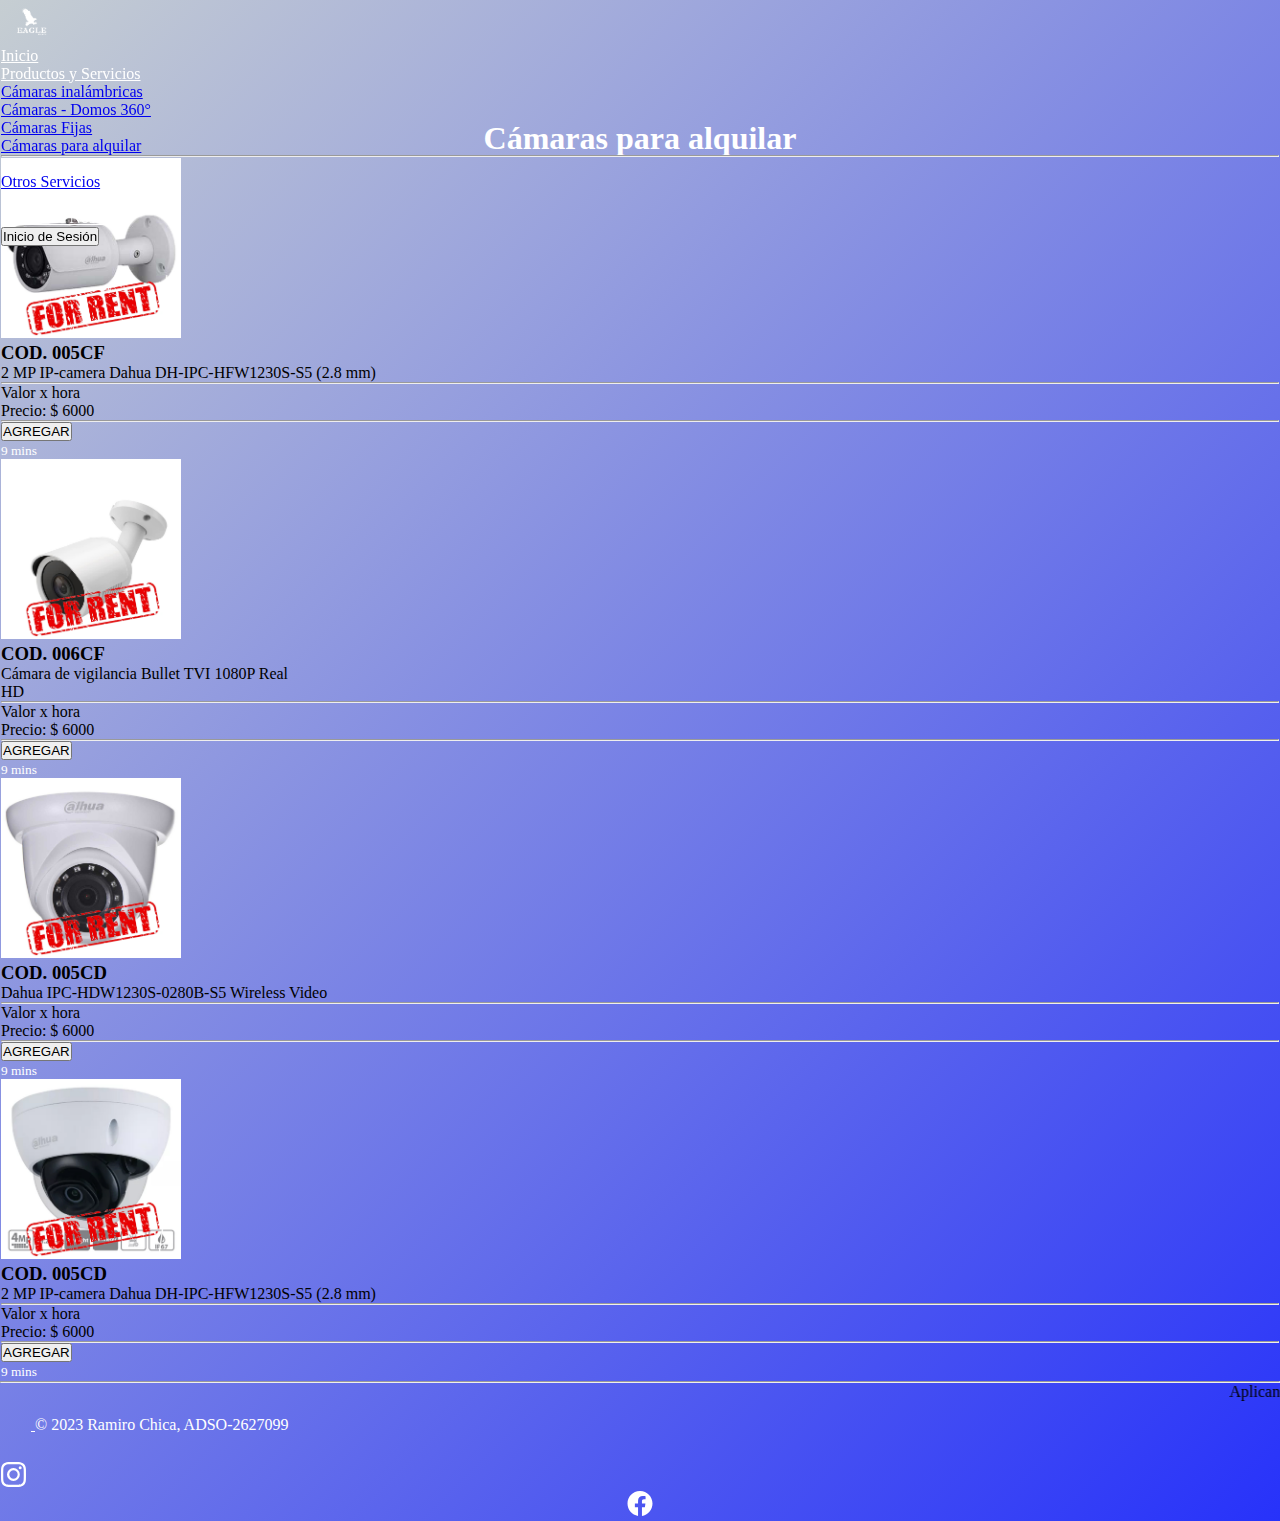
<file: EV01 codificación de módulos del software Stand alone, web y móvil de acuerdo al proyecto a desarrollar/appEagleSecurityBootStrap/html/camaras_alquilar.html>
<!DOCTYPE html>
<html lang="es">

<head>
    <meta charset="UTF-8">
    <meta http-equiv="X-UA-Compatible" content="IE=edge">
    <meta name="viewport" content="width=device-width, initial-scale=1.0">
    <link rel="icon" href="./recursos/LogoSVG2.png">
    <link href="https://cdn.jsdelivr.net/npm/bootstrap@5.3.2/dist/css/bootstrap.min.css" rel="stylesheet"
        integrity="sha384-T3c6CoIi6uLrA9TneNEoa7RxnatzjcDSCmG1MXxSR1GAsXEV/Dwwykc2MPK8M2HN" crossorigin="anonymous">
    <link rel="stylesheet" href="../css/styles.css">
    <title>Eagle Security</title>
</head>

<body class="fondo-index">
    <h1></h1>

    <!-- barra navegación -->
    <header class="p-3 text-bg-dark">
        <div class="container">
            <div class="d-flex flex-wrap align-items-center justify-content-center justify-content-lg-start">
                <a href="./camaras_alquilar.html" class="d-flex align-items-center mb-2 mb-lg-0 text-white text-decoration-none">
                    <img class="logo-nav" src="../recursos/LogoSVG4.png" width="80px" alt="">
                </a>

                <ul class="nav col-12 col-lg-auto me-lg-auto mb-2 justify-content-center mb-md-0">
                    <li><a href="../index.html" class="nav-link px-2 text-white">Inicio</a></li>
                    <li class="nav-item dropdown">
                        <a class="nav-link dropdown-toggle" href="#" role="button" data-bs-toggle="dropdown"
                            aria-expanded="false">
                            Productos y Servicios
                        </a>
                        <ul class="dropdown-menu">
                            <li><a class="dropdown-item" href="./camaras_ina.html">Cámaras inalámbricas</a></li>
                            <li><a class="dropdown-item" href="./camaras_domos360.html">Cámaras - Domos 360°</a></li>
                            <li><a class="dropdown-item" href="./camaras_fijas.html">Cámaras Fijas</a></li>                            
                            <li><a class="dropdown-item" href="./camaras_alquilar.html">Cámaras para alquilar</a></li>
                            <li>
                                <hr class="dropdown-divider">
                            </li>
                            <li><a class="dropdown-item" href="./otros_servicios.html">Otros Servicios</a></li>
                        </ul>
                    </li>
                    <li><a href="./registro.html" class="nav-link px-2 text-white">Registro de usuarios</a></li>
                    <li><a href="./nosotros.html" class="nav-link px-2 text-white">Acerca de Nosotros</a></li>
                </ul>

                <div class="text-end">
                    <a href="./login.html"><button type="button" class="btn btn-outline-light me-2">Inicio de
                            Sesión</button></a>
                    <!-- <a href="./index.html">
            <button type="button" class="btn btn-light">Salir</button>
          </a> -->
                </div>
            </div>
        </div>
    </header>


    <div class="titulo">
        <h1>Cámaras para alquilar</h1>
    </div>

    <!-- Tarjetas -->
    <div class="album py-5 bg-body-tertiary">
        <div class="container">
            <!-- Tarjeta 1 -->
            <div class="row row-cols-1 row-cols-sm-2 row-cols-md-3 g-3">
                <div class="col">
                    <div class="card shadow-sm">
                        <img src="../recursos/rent2_0.jpg"  alt="">
                        <div class="card-body">
                            <p class="card-text">
                            <h3>COD. 005CF</h3>
                            <p>2 MP IP-camera Dahua DH-IPC-HFW1230S-S5 (2.8 mm)</p>
                            <hr>
                            <p>Valor x hora</p>
                            <p>Precio: $ 6000</p>
                            <hr>
                            </p>
                            <div class="d-flex justify-content-between align-items-center">
                                <div class="btn-group">
                                    <button type="button" class="btn btn-sm btn-outline-primary">AGREGAR</button>
                                </div>
                                <small class="text-body-secondary">9 mins</small>
                            </div>
                        </div>
                    </div>
                </div>
                <!-- Tarjeta 2 -->
                <div class="col">
                    <div class="card shadow-sm">
                        <img src="../recursos/rent2_1.jpg" alt="">
                        <div class="card-body">
                            <p class="card-text">
                            <h3>COD. 006CF</h3>
                            <p>Cámara de vigilancia Bullet TVI 1080P Real <br> HD</p> 
                            <hr>
                            <p>Valor x hora</p>
                            <p>Precio: $ 6000</p>
                            <hr>
                            </p>
                            <div class="d-flex justify-content-between align-items-center">
                                <div class="btn-group">
                                    <button type="button" class="btn btn-sm btn-outline-primary">AGREGAR</button>
                                </div>
                                <small class="text-body-secondary">9 mins</small>
                            </div>
                        </div>
                    </div>
                </div>
                <!-- Tarjeta 3 -->
                <div class="col">
                    <div class="card shadow-sm">
                        <img src="../recursos/rent2_2.jpg" alt="">
                        <div class="card-body">
                            <p class="card-text">
                            <h3>COD. 005CD</h3>
                            <p>Dahua IPC-HDW1230S-0280B-S5 Wireless Video</p>
                            <hr>
                            <p>Valor x hora</p>
                            <p>Precio: $ 6000</p>
                            <hr>
                            </p>
                            <div class="d-flex justify-content-between align-items-center">
                                <div class="btn-group">
                                    <button type="button" class="btn btn-sm btn-outline-primary">AGREGAR</button>
                                </div>
                                <small class="text-body-secondary">9 mins</small>
                            </div>
                        </div>
                    </div>
                </div>
                <!-- Tarjeta 4 -->
                <div class="col">
                    <div class="card shadow-sm">
                        <img src="../recursos/rent2_3.jpg" alt="">
                        <div class="card-body">
                            <p class="card-text">
                            <h3>COD. 005CD</h3>
                            <p>2 MP IP-camera Dahua DH-IPC-HFW1230S-S5 (2.8 mm)</p>
                            <hr>
                            <p>Valor x hora</p>
                            <p>Precio: $ 6000</p>
                            <hr>
                            </p>
                            <div class="d-flex justify-content-between align-items-center">
                                <div class="btn-group">
                                    <button type="button" class="btn btn-sm btn-outline-primary">AGREGAR</button>
                                </div>
                                <small class="text-body-secondary">9 mins</small>
                            </div>
                        </div>
                    </div>
                </div>                   
            </div>
        </div>
        <hr>
        <p><marquee behavior="" direction="">Aplican Términos y Condiciones</marquee></p>
    </div>


    <!-- Pie de página -->
    <div class="b-example-divider"></div>

    <div class="container">
        <footer class="d-flex flex-wrap justify-content-between align-items-center py-3 my-4 border-top">
            <div class="col-md-4 d-flex align-items-center">
                <a href="/" class="mb-3 me-2 mb-md-0 text-body-secondary text-decoration-none lh-1">
                    <svg class="bi" width="30" height="24">
                        <use xlink:href="#bootstrap" />
                    </svg>
                </a>
                <span class="mb-3 mb-md-0 text-body-secondary">&copy; 2023 Ramiro Chica, ADSO-2627099</span>
            </div>

            <ul class="nav col-md-4 justify-content-end list-unstyled d-flex">
                <li class="ms-3"><a class="text-body-secondary" href="#"><svg class="bi" width="24" height="24">
                            <use xlink:href="#twitter" />
                        </svg></a></li>
                <li class="ms-3"><a class="text-body-secondary" href="#"><svg xmlns="http://www.w3.org/2000/svg"
                            width="25px" height="auto" fill="currentColor" class="bi bi-instagram" viewBox="0 0 16 16">
                            <path
                                d="M8 0C5.829 0 5.556.01 4.703.048 3.85.088 3.269.222 2.76.42a3.917 3.917 0 0 0-1.417.923A3.927 3.927 0 0 0 .42 2.76C.222 3.268.087 3.85.048 4.7.01 5.555 0 5.827 0 8.001c0 2.172.01 2.444.048 3.297.04.852.174 1.433.372 1.942.205.526.478.972.923 1.417.444.445.89.719 1.416.923.51.198 1.09.333 1.942.372C5.555 15.99 5.827 16 8 16s2.444-.01 3.298-.048c.851-.04 1.434-.174 1.943-.372a3.916 3.916 0 0 0 1.416-.923c.445-.445.718-.891.923-1.417.197-.509.332-1.09.372-1.942C15.99 10.445 16 10.173 16 8s-.01-2.445-.048-3.299c-.04-.851-.175-1.433-.372-1.941a3.926 3.926 0 0 0-.923-1.417A3.911 3.911 0 0 0 13.24.42c-.51-.198-1.092-.333-1.943-.372C10.443.01 10.172 0 7.998 0h.003zm-.717 1.442h.718c2.136 0 2.389.007 3.232.046.78.035 1.204.166 1.486.275.373.145.64.319.92.599.28.28.453.546.598.92.11.281.24.705.275 1.485.039.843.047 1.096.047 3.231s-.008 2.389-.047 3.232c-.035.78-.166 1.203-.275 1.485a2.47 2.47 0 0 1-.599.919c-.28.28-.546.453-.92.598-.28.11-.704.24-1.485.276-.843.038-1.096.047-3.232.047s-2.39-.009-3.233-.047c-.78-.036-1.203-.166-1.485-.276a2.478 2.478 0 0 1-.92-.598 2.48 2.48 0 0 1-.6-.92c-.109-.281-.24-.705-.275-1.485-.038-.843-.046-1.096-.046-3.233 0-2.136.008-2.388.046-3.231.036-.78.166-1.204.276-1.486.145-.373.319-.64.599-.92.28-.28.546-.453.92-.598.282-.11.705-.24 1.485-.276.738-.034 1.024-.044 2.515-.045v.002zm4.988 1.328a.96.96 0 1 0 0 1.92.96.96 0 0 0 0-1.92zm-4.27 1.122a4.109 4.109 0 1 0 0 8.217 4.109 4.109 0 0 0 0-8.217zm0 1.441a2.667 2.667 0 1 1 0 5.334 2.667 2.667 0 0 1 0-5.334z" />
                        </svg></a></li>
                <li class="ms-3"><a class="text-body-secondary" href="#"><svg xmlns="http://www.w3.org/2000/svg"
                            width="" height="25px" fill="currentColor" class="bi bi-facebook" viewBox="0 0 16 16">
                            <path
                                d="M16 8.049c0-4.446-3.582-8.05-8-8.05C3.58 0-.002 3.603-.002 8.05c0 4.017 2.926 7.347 6.75 7.951v-5.625h-2.03V8.05H6.75V6.275c0-2.017 1.195-3.131 3.022-3.131.876 0 1.791.157 1.791.157v1.98h-1.009c-.993 0-1.303.621-1.303 1.258v1.51h2.218l-.354 2.326H9.25V16c3.824-.604 6.75-3.934 6.75-7.951z" />
                        </svg></a></li>
            </ul>
        </footer>
    </div>



    <script src="https://cdn.jsdelivr.net/npm/bootstrap@5.3.2/dist/js/bootstrap.bundle.min.js"
        integrity="sha384-C6RzsynM9kWDrMNeT87bh95OGNyZPhcTNXj1NW7RuBCsyN/o0jlpcV8Qyq46cDfL"
        crossorigin="anonymous"></script>
</body>

</html>
</file>
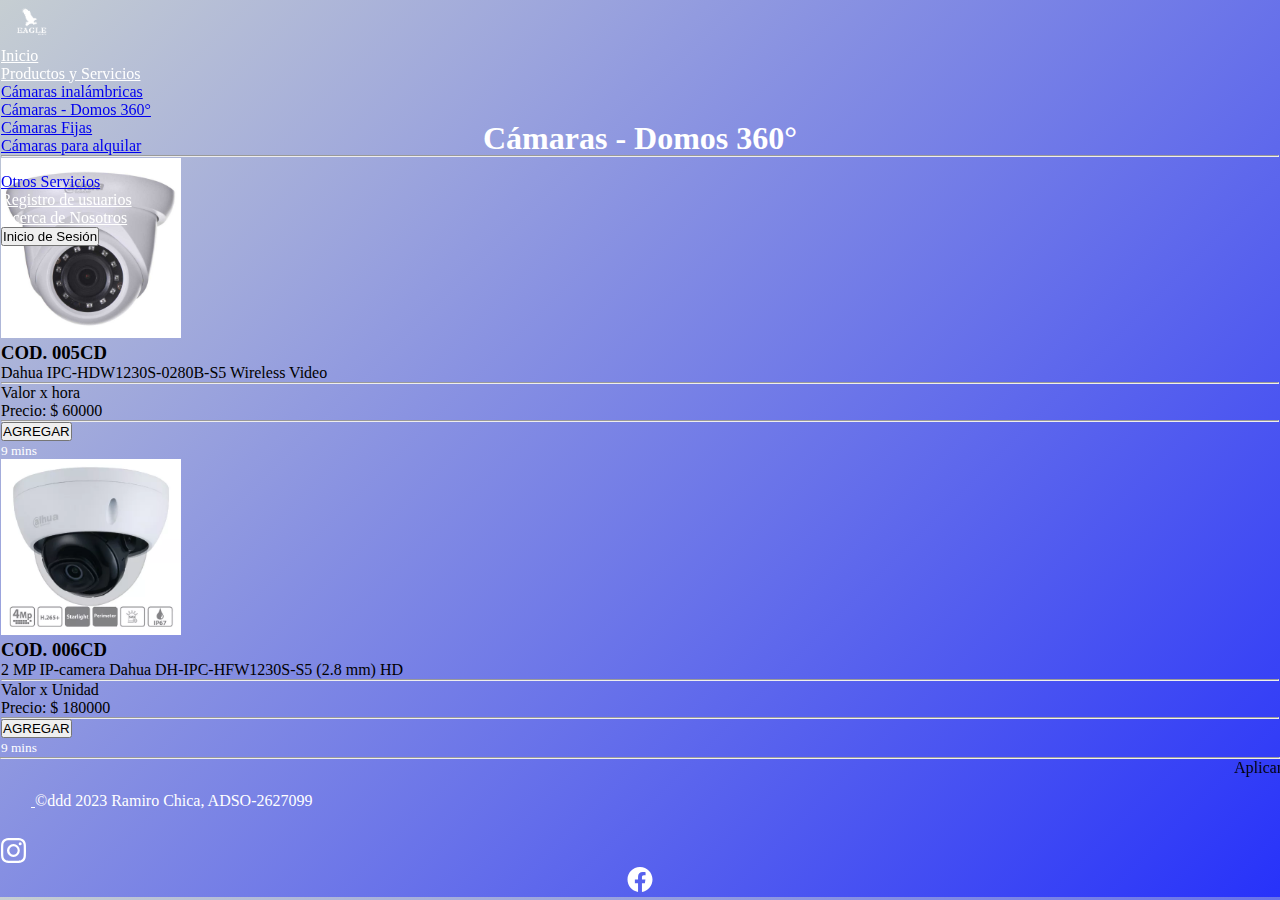
<file: EV01 codificación de módulos del software Stand alone, web y móvil de acuerdo al proyecto a desarrollar/appEagleSecurityBootStrap/html/camaras_domos360.html>
<!DOCTYPE html>
<html lang="es">

<head>
    <meta charset="UTF-8">
    <meta http-equiv="X-UA-Compatible" content="IE=edge">
    <meta name="viewport" content="width=device-width, initial-scale=1.0">
    <link rel="icon" href="./recursos/LogoSVG2.png">
    <link href="https://cdn.jsdelivr.net/npm/bootstrap@5.3.2/dist/css/bootstrap.min.css" rel="stylesheet"
        integrity="sha384-T3c6CoIi6uLrA9TneNEoa7RxnatzjcDSCmG1MXxSR1GAsXEV/Dwwykc2MPK8M2HN" crossorigin="anonymous">
    <link rel="stylesheet" href="../css/styles.css">
    <title>Eagle Security</title>
</head>

<body class="fondo-index">
    <h1></h1>

    <!-- barra navegación -->
    <header class="p-3 text-bg-dark">
        <div class="container">
            <div class="d-flex flex-wrap align-items-center justify-content-center justify-content-lg-start">
                <a href="./camaras_domos360.html" class="d-flex align-items-center mb-2 mb-lg-0 text-white text-decoration-none">
                    <img class="logo-nav" src="../recursos/LogoSVG4.png" width="80px" alt="">
                </a>

                <ul class="nav col-12 col-lg-auto me-lg-auto mb-2 justify-content-center mb-md-0">
                    <li><a href="../index.html" class="nav-link px-2 text-white">Inicio</a></li>
                    <li class="nav-item dropdown">
                        <a class="nav-link dropdown-toggle" href="#" role="button" data-bs-toggle="dropdown"
                            aria-expanded="false">
                            Productos y Servicios
                        </a>
                        <ul class="dropdown-menu">
                            <li><a class="dropdown-item" href="./camaras_ina.html">Cámaras inalámbricas</a></li>
                            <li><a class="dropdown-item" href="./camaras_domos360.html">Cámaras - Domos 360°</a></li>
                            <li><a class="dropdown-item" href="./camaras_fijas.html">Cámaras Fijas</a></li>                    
                            <li><a class="dropdown-item" href="./camaras_alquilar.html">Cámaras para alquilar</a></li>
                            <li>
                                <hr class="dropdown-divider">
                            </li>
                            <li><a class="dropdown-item" href="./otros_servicios.html">Otros Servicios</a></li>
                        </ul>
                    </li>
                    <li><a href="./registro.html" class="nav-link px-2 text-white">Registro de usuarios</a></li>
                    <li><a href="./nosotros.html" class="nav-link px-2 text-white">Acerca de Nosotros</a></li>
                </ul>

                <div class="text-end">
                    <a href="./login.html"><button type="button" class="btn btn-outline-light me-2">Inicio de
                            Sesión</button></a>
                    <!-- <a href="./index.html">
            <button type="button" class="btn btn-light">Salir</button>
          </a> -->
                </div>
            </div>
        </div>
    </header>


    <div class="titulo">
        <h1>Cámaras - Domos 360°</h1>
    </div>

    <!-- Tarjetas -->
    <div class="album py-5 bg-body-tertiary">
        <div class="container">
            <!-- Tarjeta 1 -->
            <div class="row row-cols-1 row-cols-sm-2 row-cols-md-3 g-3">
                <div class="col">
                    <div class="card shadow-sm">
                        <img  src="../recursos/camara3_0.jpg"  alt="">
                        <div class="card-body">
                            <p class="card-text">
                            <h3>COD. 005CD</h3>
                            <p>Dahua IPC-HDW1230S-0280B-S5 Wireless Video</p> 
                            <hr>
                            <p>Valor x hora</p>
                            <p>Precio: $ 60000</p>
                            <hr>
                            </p>
                            <div class="d-flex justify-content-between align-items-center">
                                <div class="btn-group">
                                    <button type="button" class="btn btn-sm btn-outline-primary">AGREGAR</button>
                                </div>
                                <small class="text-body-secondary">9 mins</small>
                            </div>
                        </div>
                    </div>
                </div>
                <!-- Tarjeta 2 -->
                <div class="col">
                    <div class="card shadow-sm">
                        <img  src="../recursos/camara3_1.jpg" width="325px" alt="">
                        <div class="card-body">
                            <p class="card-text">
                            <h3>COD. 006CD</h3>
                            <p>2 MP IP-camera Dahua DH-IPC-HFW1230S-S5 (2.8 mm) HD</p> 
                            <hr>
                            <p>Valor x Unidad</p>
                            <p>Precio: $ 180000</p>
                            <hr>
                            </p>
                            <div class="d-flex justify-content-between align-items-center">
                                <div class="btn-group">
                                    <button type="button" class="btn btn-sm btn-outline-primary">AGREGAR</button>
                                </div>
                                <small class="text-body-secondary">9 mins</small>
                            </div>
                        </div>
                    </div>
                </div>  
            </div>
        </div>
        <hr>
        <p><marquee behavior="" direction="">Aplican Términos y Condiciones</marquee></p>
    </div>
    

    <!-- Pie de página -->
    <div class="b-example-divider"></div>

    <div class="container">
        <footer class="d-flex flex-wrap justify-content-between align-items-center py-3 my-4 border-top">
            <div class="col-md-4 d-flex align-items-center">
                <a href="/" class="mb-3 me-2 mb-md-0 text-body-secondary text-decoration-none lh-1">
                    <svg class="bi" width="30" height="24">
                        <use xlink:href="#bootstrap" />
                    </svg>
                </a>
                <span class="mb-3 mb-md-0 text-body-secondary">&copy;ddd 2023 Ramiro Chica, ADSO-2627099</span>
            </div>

            <ul class="nav col-md-4 justify-content-end list-unstyled d-flex">
                <li class="ms-3"><a class="text-body-secondary" href="#"><svg class="bi" width="24" height="24">
                            <use xlink:href="#twitter" />
                        </svg></a></li>
                <li class="ms-3"><a class="text-body-secondary" href="#"><svg xmlns="http://www.w3.org/2000/svg"
                            width="25px" height="auto" fill="currentColor" class="bi bi-instagram" viewBox="0 0 16 16">
                            <path
                                d="M8 0C5.829 0 5.556.01 4.703.048 3.85.088 3.269.222 2.76.42a3.917 3.917 0 0 0-1.417.923A3.927 3.927 0 0 0 .42 2.76C.222 3.268.087 3.85.048 4.7.01 5.555 0 5.827 0 8.001c0 2.172.01 2.444.048 3.297.04.852.174 1.433.372 1.942.205.526.478.972.923 1.417.444.445.89.719 1.416.923.51.198 1.09.333 1.942.372C5.555 15.99 5.827 16 8 16s2.444-.01 3.298-.048c.851-.04 1.434-.174 1.943-.372a3.916 3.916 0 0 0 1.416-.923c.445-.445.718-.891.923-1.417.197-.509.332-1.09.372-1.942C15.99 10.445 16 10.173 16 8s-.01-2.445-.048-3.299c-.04-.851-.175-1.433-.372-1.941a3.926 3.926 0 0 0-.923-1.417A3.911 3.911 0 0 0 13.24.42c-.51-.198-1.092-.333-1.943-.372C10.443.01 10.172 0 7.998 0h.003zm-.717 1.442h.718c2.136 0 2.389.007 3.232.046.78.035 1.204.166 1.486.275.373.145.64.319.92.599.28.28.453.546.598.92.11.281.24.705.275 1.485.039.843.047 1.096.047 3.231s-.008 2.389-.047 3.232c-.035.78-.166 1.203-.275 1.485a2.47 2.47 0 0 1-.599.919c-.28.28-.546.453-.92.598-.28.11-.704.24-1.485.276-.843.038-1.096.047-3.232.047s-2.39-.009-3.233-.047c-.78-.036-1.203-.166-1.485-.276a2.478 2.478 0 0 1-.92-.598 2.48 2.48 0 0 1-.6-.92c-.109-.281-.24-.705-.275-1.485-.038-.843-.046-1.096-.046-3.233 0-2.136.008-2.388.046-3.231.036-.78.166-1.204.276-1.486.145-.373.319-.64.599-.92.28-.28.546-.453.92-.598.282-.11.705-.24 1.485-.276.738-.034 1.024-.044 2.515-.045v.002zm4.988 1.328a.96.96 0 1 0 0 1.92.96.96 0 0 0 0-1.92zm-4.27 1.122a4.109 4.109 0 1 0 0 8.217 4.109 4.109 0 0 0 0-8.217zm0 1.441a2.667 2.667 0 1 1 0 5.334 2.667 2.667 0 0 1 0-5.334z" />
                        </svg></a></li>
                <li class="ms-3"><a class="text-body-secondary" href="#"><svg xmlns="http://www.w3.org/2000/svg"
                            width="" height="25px" fill="currentColor" class="bi bi-facebook" viewBox="0 0 16 16">
                            <path
                                d="M16 8.049c0-4.446-3.582-8.05-8-8.05C3.58 0-.002 3.603-.002 8.05c0 4.017 2.926 7.347 6.75 7.951v-5.625h-2.03V8.05H6.75V6.275c0-2.017 1.195-3.131 3.022-3.131.876 0 1.791.157 1.791.157v1.98h-1.009c-.993 0-1.303.621-1.303 1.258v1.51h2.218l-.354 2.326H9.25V16c3.824-.604 6.75-3.934 6.75-7.951z" />
                        </svg></a></li>
            </ul>
        </footer>
    </div>



    <script src="https://cdn.jsdelivr.net/npm/bootstrap@5.3.2/dist/js/bootstrap.bundle.min.js"
        integrity="sha384-C6RzsynM9kWDrMNeT87bh95OGNyZPhcTNXj1NW7RuBCsyN/o0jlpcV8Qyq46cDfL"
        crossorigin="anonymous"></script>
</body>

</html>
</file>
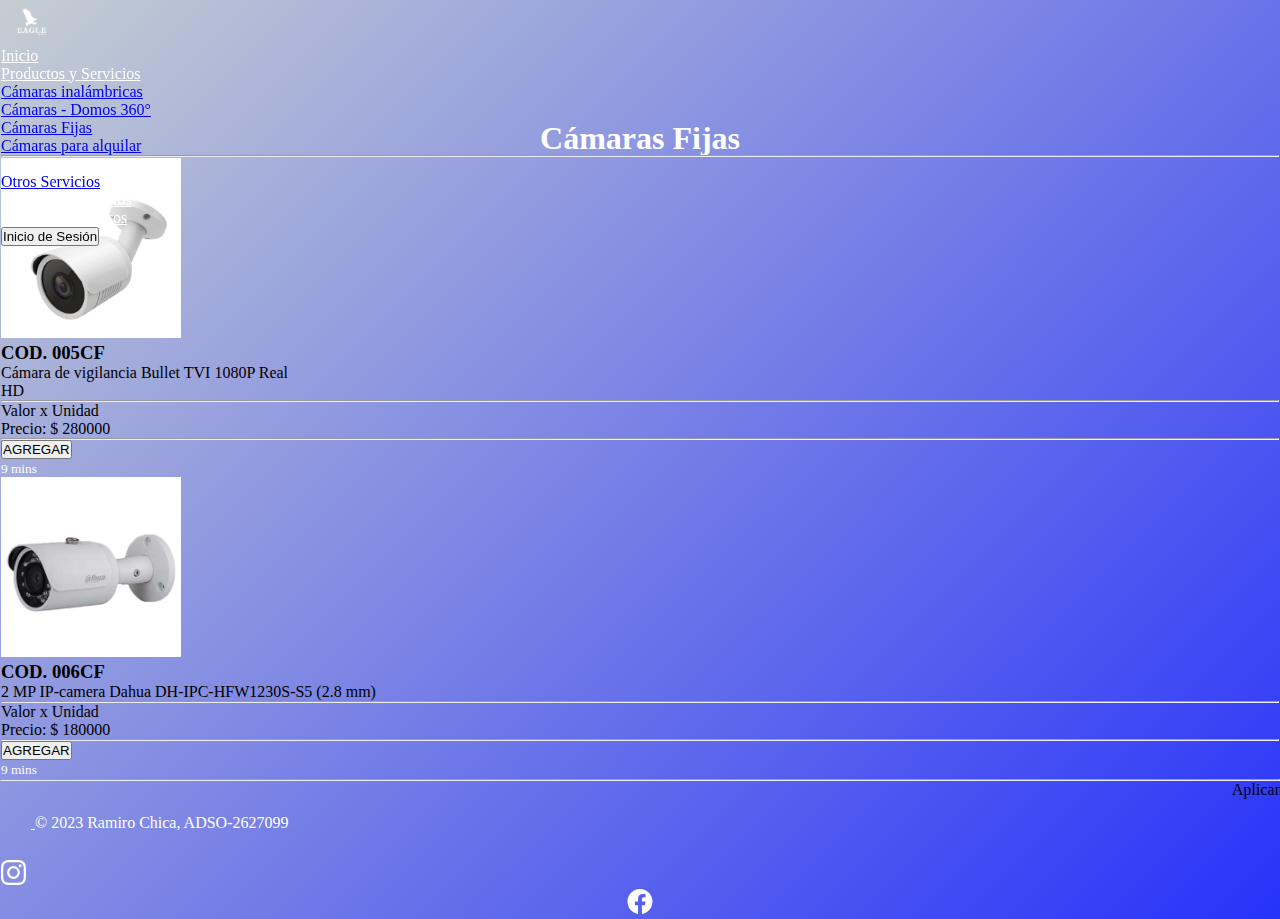
<file: EV01 codificación de módulos del software Stand alone, web y móvil de acuerdo al proyecto a desarrollar/appEagleSecurityBootStrap/html/camaras_fijas.html>
<!DOCTYPE html>
<html lang="es">

<head>
    <meta charset="UTF-8">
    <meta http-equiv="X-UA-Compatible" content="IE=edge">
    <meta name="viewport" content="width=device-width, initial-scale=1.0">
    <link rel="icon" href="./recursos/LogoSVG2.png">
    <link href="https://cdn.jsdelivr.net/npm/bootstrap@5.3.2/dist/css/bootstrap.min.css" rel="stylesheet"
        integrity="sha384-T3c6CoIi6uLrA9TneNEoa7RxnatzjcDSCmG1MXxSR1GAsXEV/Dwwykc2MPK8M2HN" crossorigin="anonymous">
    <link rel="stylesheet" href="../css/styles.css">
    <title>Eagle Security</title>
</head>

<body class="fondo-index">
    <h1></h1>

    <!-- barra navegación -->
    <header class="p-3 text-bg-dark">
        <div class="container">
            <div class="d-flex flex-wrap align-items-center justify-content-center justify-content-lg-start">
                <a href="./camaras_fijas.html" class="d-flex align-items-center mb-2 mb-lg-0 text-white text-decoration-none">
                    <img class="logo-nav" src="../recursos/LogoSVG4.png" width="80px" alt="">
                </a>

                <ul class="nav col-12 col-lg-auto me-lg-auto mb-2 justify-content-center mb-md-0">
                    <li><a href="../index.html" class="nav-link px-2 text-white">Inicio</a></li>
                    <li class="nav-item dropdown">
                        <a class="nav-link dropdown-toggle" href="#" role="button" data-bs-toggle="dropdown"
                            aria-expanded="false">
                            Productos y Servicios
                        </a>
                        <ul class="dropdown-menu">
                            <li><a class="dropdown-item" href="./camaras_ina.html">Cámaras inalámbricas</a></li>
                            <li><a class="dropdown-item" href="./camaras_domos360.html">Cámaras - Domos 360°</a></li>
                            <li><a class="dropdown-item" href="./camaras_fijas.html">Cámaras Fijas</a></li>                            
                            <li><a class="dropdown-item" href="./camaras_alquilar.html">Cámaras para alquilar</a></li>
                            <li>
                                <hr class="dropdown-divider">
                            </li>
                            <li><a class="dropdown-item" href="./otros_servicios.html">Otros Servicios</a></li>
                        </ul>
                    </li>
                    <li><a href="./registro.html" class="nav-link px-2 text-white">Registro de usuarios</a></li>
                    <li><a href="./nosotros.html" class="nav-link px-2 text-white">Acerca de Nosotros</a></li>
                </ul>

                <div class="text-end">
                    <a href="./login.html"><button type="button" class="btn btn-outline-light me-2">Inicio de
                            Sesión</button></a>
                    <!-- <a href="./index.html">
            <button type="button" class="btn btn-light">Salir</button>
          </a> -->
                </div>
            </div>
        </div>
    </header>


    <div class="titulo">
        <h1>Cámaras Fijas</h1>
    </div>

    <!-- Tarjetas -->
    <div class="album py-5 bg-body-tertiary">
        <div class="container">
            <!-- Tarjeta 1 -->
            <div class="row row-cols-1 row-cols-sm-2 row-cols-md-3 g-3">
                <div class="col">
                    <div class="card shadow-sm">
                        <img  src="../recursos/camara2_0.jpg"  alt="">
                        <div class="card-body">
                            <p class="card-text">
                            <h3>COD. 005CF</h3>
                            <p>Cámara de vigilancia Bullet TVI 1080P Real <br> HD</p> 
                            <hr>
                            <p>Valor x Unidad</p>
                            <p>Precio: $ 280000</p>
                            <hr>
                            </p>
                            <div class="d-flex justify-content-between align-items-center">
                                <div class="btn-group">
                                    <button type="button" class="btn btn-sm btn-outline-primary">AGREGAR</button>
                                </div>
                                <small class="text-body-secondary">9 mins</small>
                            </div>
                        </div>
                    </div>
                </div>
           

                <!-- Tarjeta 2 -->
                <div class="col">
                    <div class="card shadow-sm">
                        <img  src="../recursos/camara2_1.jpg" width="325px" alt="">
                        <div class="card-body">
                            <p class="card-text">
                            <h3>COD. 006CF</h3>
                            <p>2 MP IP-camera Dahua DH-IPC-HFW1230S-S5 (2.8 mm)</p> 
                            <hr>
                            <p>Valor x Unidad</p>
                            <p>Precio: $ 180000</p>
                            <hr>
                            </p>
                            <div class="d-flex justify-content-between align-items-center">
                                <div class="btn-group">
                                    <button type="button" class="btn btn-sm btn-outline-primary">AGREGAR</button>
                                </div>
                                <small class="text-body-secondary">9 mins</small>
                            </div>
                        </div>
                    </div>
                </div>                
            </div>
        </div>
        <hr>
        <p><marquee behavior="" direction="">Aplican Términos y Condiciones</marquee></p>
    </div>


    <!-- Pie de página -->
    <div class="b-example-divider"></div>

    <div class="container">
        <footer class="d-flex flex-wrap justify-content-between align-items-center py-3 my-4 border-top">
            <div class="col-md-4 d-flex align-items-center">
                <a href="/" class="mb-3 me-2 mb-md-0 text-body-secondary text-decoration-none lh-1">
                    <svg class="bi" width="30" height="24">
                        <use xlink:href="#bootstrap" />
                    </svg>
                </a>
                <span class="mb-3 mb-md-0 text-body-secondary">&copy; 2023 Ramiro Chica, ADSO-2627099</span>
            </div>

            <ul class="nav col-md-4 justify-content-end list-unstyled d-flex">
                <li class="ms-3"><a class="text-body-secondary" href="#"><svg class="bi" width="24" height="24">
                            <use xlink:href="#twitter" />
                        </svg></a></li>
                <li class="ms-3"><a class="text-body-secondary" href="#"><svg xmlns="http://www.w3.org/2000/svg"
                            width="25px" height="auto" fill="currentColor" class="bi bi-instagram" viewBox="0 0 16 16">
                            <path
                                d="M8 0C5.829 0 5.556.01 4.703.048 3.85.088 3.269.222 2.76.42a3.917 3.917 0 0 0-1.417.923A3.927 3.927 0 0 0 .42 2.76C.222 3.268.087 3.85.048 4.7.01 5.555 0 5.827 0 8.001c0 2.172.01 2.444.048 3.297.04.852.174 1.433.372 1.942.205.526.478.972.923 1.417.444.445.89.719 1.416.923.51.198 1.09.333 1.942.372C5.555 15.99 5.827 16 8 16s2.444-.01 3.298-.048c.851-.04 1.434-.174 1.943-.372a3.916 3.916 0 0 0 1.416-.923c.445-.445.718-.891.923-1.417.197-.509.332-1.09.372-1.942C15.99 10.445 16 10.173 16 8s-.01-2.445-.048-3.299c-.04-.851-.175-1.433-.372-1.941a3.926 3.926 0 0 0-.923-1.417A3.911 3.911 0 0 0 13.24.42c-.51-.198-1.092-.333-1.943-.372C10.443.01 10.172 0 7.998 0h.003zm-.717 1.442h.718c2.136 0 2.389.007 3.232.046.78.035 1.204.166 1.486.275.373.145.64.319.92.599.28.28.453.546.598.92.11.281.24.705.275 1.485.039.843.047 1.096.047 3.231s-.008 2.389-.047 3.232c-.035.78-.166 1.203-.275 1.485a2.47 2.47 0 0 1-.599.919c-.28.28-.546.453-.92.598-.28.11-.704.24-1.485.276-.843.038-1.096.047-3.232.047s-2.39-.009-3.233-.047c-.78-.036-1.203-.166-1.485-.276a2.478 2.478 0 0 1-.92-.598 2.48 2.48 0 0 1-.6-.92c-.109-.281-.24-.705-.275-1.485-.038-.843-.046-1.096-.046-3.233 0-2.136.008-2.388.046-3.231.036-.78.166-1.204.276-1.486.145-.373.319-.64.599-.92.28-.28.546-.453.92-.598.282-.11.705-.24 1.485-.276.738-.034 1.024-.044 2.515-.045v.002zm4.988 1.328a.96.96 0 1 0 0 1.92.96.96 0 0 0 0-1.92zm-4.27 1.122a4.109 4.109 0 1 0 0 8.217 4.109 4.109 0 0 0 0-8.217zm0 1.441a2.667 2.667 0 1 1 0 5.334 2.667 2.667 0 0 1 0-5.334z" />
                        </svg></a></li>
                <li class="ms-3"><a class="text-body-secondary" href="#"><svg xmlns="http://www.w3.org/2000/svg"
                            width="" height="25px" fill="currentColor" class="bi bi-facebook" viewBox="0 0 16 16">
                            <path
                                d="M16 8.049c0-4.446-3.582-8.05-8-8.05C3.58 0-.002 3.603-.002 8.05c0 4.017 2.926 7.347 6.75 7.951v-5.625h-2.03V8.05H6.75V6.275c0-2.017 1.195-3.131 3.022-3.131.876 0 1.791.157 1.791.157v1.98h-1.009c-.993 0-1.303.621-1.303 1.258v1.51h2.218l-.354 2.326H9.25V16c3.824-.604 6.75-3.934 6.75-7.951z" />
                        </svg></a></li>
            </ul>
        </footer>
    </div>



    <script src="https://cdn.jsdelivr.net/npm/bootstrap@5.3.2/dist/js/bootstrap.bundle.min.js"
        integrity="sha384-C6RzsynM9kWDrMNeT87bh95OGNyZPhcTNXj1NW7RuBCsyN/o0jlpcV8Qyq46cDfL"
        crossorigin="anonymous"></script>
</body>

</html>
</file>
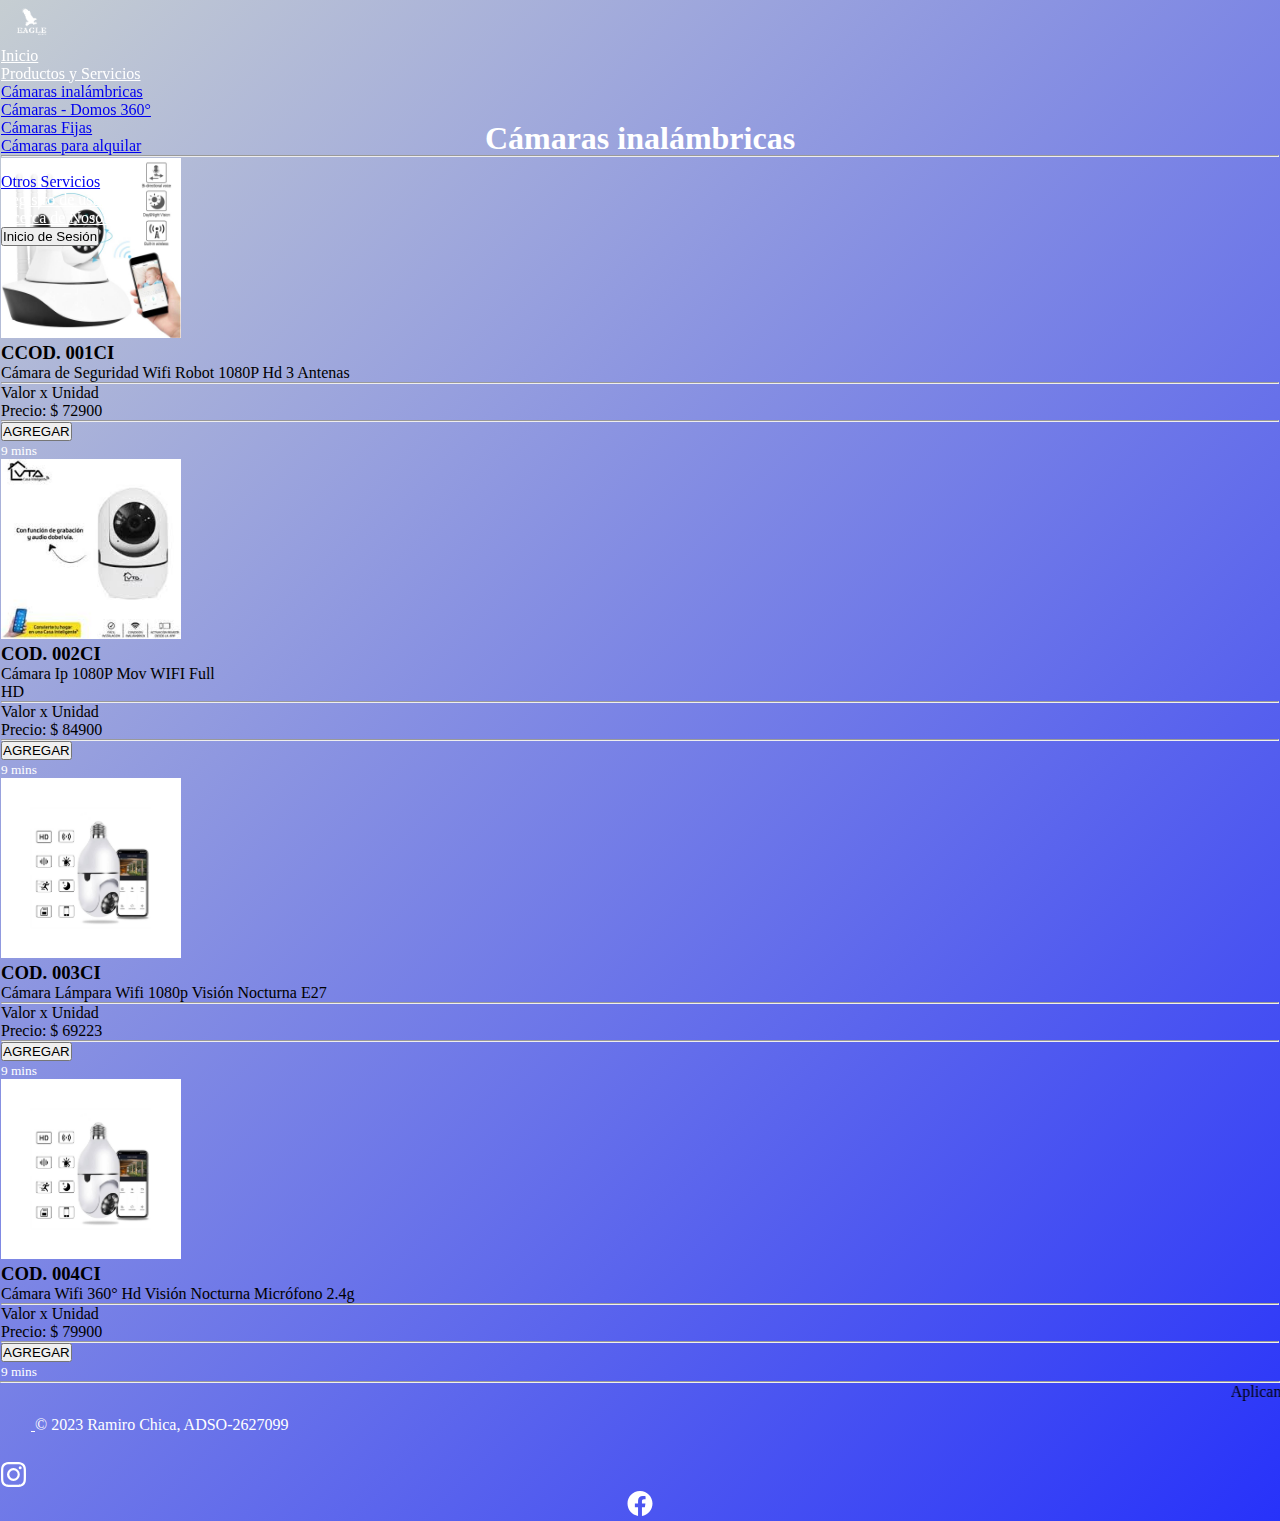
<file: EV01 codificación de módulos del software Stand alone, web y móvil de acuerdo al proyecto a desarrollar/appEagleSecurityBootStrap/html/camaras_ina.html>
<!DOCTYPE html>
<html lang="es">

<head>
    <meta charset="UTF-8">
    <meta http-equiv="X-UA-Compatible" content="IE=edge">
    <meta name="viewport" content="width=device-width, initial-scale=1.0">
    <link rel="icon" href="./recursos/LogoSVG2.png">
    <link href="https://cdn.jsdelivr.net/npm/bootstrap@5.3.2/dist/css/bootstrap.min.css" rel="stylesheet"
        integrity="sha384-T3c6CoIi6uLrA9TneNEoa7RxnatzjcDSCmG1MXxSR1GAsXEV/Dwwykc2MPK8M2HN" crossorigin="anonymous">
    <link rel="stylesheet" href="../css/styles.css">
    <title>Eagle Security</title>
</head>

<body class="fondo-index">
    <h1></h1>

    <!-- barra navegación -->
    <header class="p-3 text-bg-dark">
        <div class="container">
            <div class="d-flex flex-wrap align-items-center justify-content-center justify-content-lg-start">
                <a href="./camaras_ina.html" class="d-flex align-items-center mb-2 mb-lg-0 text-white text-decoration-none">
                    <img class="logo-nav" src="../recursos/LogoSVG4.png" width="80px" alt="">
                </a>

                <ul class="nav col-12 col-lg-auto me-lg-auto mb-2 justify-content-center mb-md-0">
                    <li><a href="../index.html" class="nav-link px-2 text-white">Inicio</a></li>
                    <li class="nav-item dropdown">
                        <a class="nav-link dropdown-toggle" href="#" role="button" data-bs-toggle="dropdown"
                            aria-expanded="false">
                            Productos y Servicios
                        </a>
                        <ul class="dropdown-menu">
                            <li><a class="dropdown-item" href="./camaras_ina.html">Cámaras inalámbricas</a></li>
                            <li><a class="dropdown-item" href="./camaras_domos360.html">Cámaras - Domos 360°</a></li>
                            <li><a class="dropdown-item" href="./camaras_fijas.html">Cámaras Fijas</a></li>                        
                            <li><a class="dropdown-item" href="./camaras_alquilar.html">Cámaras para alquilar</a></li>
                            <li>
                                <hr class="dropdown-divider">
                            </li>
                            <li><a class="dropdown-item" href="./otros_servicios.html">Otros Servicios</a></li>
                        </ul>
                    </li>
                    <li><a href="./registro.html" class="nav-link px-2 text-white">Registro de usuarios</a></li>
                    <li><a href="./nosotros.html" class="nav-link px-2 text-white">Acerca de Nosotros</a></li>
                </ul>

                <div class="text-end">
                    <a href="./login.html"><button type="button" class="btn btn-outline-light me-2">Inicio de
                            Sesión</button></a>
                    <!-- <a href="./index.html">
            <button type="button" class="btn btn-light">Salir</button>
          </a> -->
                </div>
            </div>
        </div>
    </header>


    <div class="titulo">
        <h1>Cámaras inalámbricas</h1>
    </div>

    <!-- Tarjetas -->
    <div class="album py-5 bg-body-tertiary">
        <div class="container">
            <!-- Tarjeta 1 -->
            <div class="row row-cols-1 row-cols-sm-2 row-cols-md-3 g-3">
                <div class="col">
                    <div class="card shadow-sm">
                        <img  src="../recursos/camara1_0.jpg"  alt="">
                        <div class="card-body">
                            <p class="card-text">
                            <h3>CCOD. 001CI</h3>
                            <p>Cámara de Seguridad Wifi Robot 1080P Hd 3 Antenas</p> 
                            <hr>
                            <p>Valor x Unidad</p>
                            <p>Precio: $ 72900</p>
                            <hr>
                            </p>
                            <div class="d-flex justify-content-between align-items-center">
                                <div class="btn-group">
                                    <button type="button" class="btn btn-sm btn-outline-primary">AGREGAR</button>
                                </div>
                                <small class="text-body-secondary">9 mins</small>
                            </div>
                        </div>
                    </div>
                </div>
                <!-- Tarjeta 2 -->
                <div class="col">
                    <div class="card shadow-sm">
                        <img  src="../recursos/camara1_1.jpg" width="325px" alt="">
                        <div class="card-body">
                            <p class="card-text">
                            <h3>COD. 002CI</h3>
                            <p>Cámara Ip 1080P Mov WIFI Full <br> HD</p> 
                            <hr>
                            <p>Valor x Unidad</p>
                            <p>Precio: $ 84900</p>
                            <hr>
                            </p>
                            <div class="d-flex justify-content-between align-items-center">
                                <div class="btn-group">
                                    <button type="button" class="btn btn-sm btn-outline-primary">AGREGAR</button>
                                </div>
                                <small class="text-body-secondary">9 mins</small>
                            </div>
                        </div>
                    </div>
                </div>

                <!-- Tarjeta 3 -->
                <div class="col">
                    <div class="card shadow-sm">
                        <img  src="../recursos/camara1_2.jpg" width="325px" alt="">
                        <div class="card-body">
                            <p class="card-text">
                            <h3>COD. 003CI</h3>
                            <p>Cámara Lámpara Wifi 1080p Visión Nocturna E27</p> 
                            <hr>
                            <p>Valor x Unidad</p>
                            <p>Precio: $ 69223</p>
                            <hr>
                            </p>
                            <div class="d-flex justify-content-between align-items-center">
                                <div class="btn-group">
                                    <button type="button" class="btn btn-sm btn-outline-primary">AGREGAR</button>
                                </div>
                                <small class="text-body-secondary">9 mins</small>
                            </div>
                        </div>
                    </div>
                </div>

                <!-- Tarjeta 4 -->
                <div class="col">
                    <div class="card shadow-sm">
                        <img  src="../recursos/camara1_2.jpg" width="325px" alt="">
                        <div class="card-body">
                            <p class="card-text">
                            <h3>COD. 004CI</h3>
                            <p>Cámara Wifi 360° Hd Visión Nocturna Micrófono 2.4g</p> 
                            <hr>
                            <p>Valor x Unidad</p>
                            <p>Precio: $ 79900</p>
                            <hr>
                            </p>
                            <div class="d-flex justify-content-between align-items-center">
                                <div class="btn-group">
                                    <button type="button" class="btn btn-sm btn-outline-primary">AGREGAR</button>
                                </div>
                                <small class="text-body-secondary">9 mins</small>
                            </div>
                        </div>
                    </div>
                </div>
            </div>
        </div>
        <hr>
        <p><marquee behavior="" direction="">Aplican Términos y Condiciones</marquee></p>
    </div>


    <!-- Pie de página -->
    <div class="b-example-divider"></div>

    <div class="container">
        <footer class="d-flex flex-wrap justify-content-between align-items-center py-3 my-4 border-top">
            <div class="col-md-4 d-flex align-items-center">
                <a href="/" class="mb-3 me-2 mb-md-0 text-body-secondary text-decoration-none lh-1">
                    <svg class="bi" width="30" height="24">
                        <use xlink:href="#bootstrap" />
                    </svg>
                </a>
                <span class="mb-3 mb-md-0 text-body-secondary">&copy; 2023 Ramiro Chica, ADSO-2627099</span>
            </div>

            <ul class="nav col-md-4 justify-content-end list-unstyled d-flex">
                <li class="ms-3"><a class="text-body-secondary" href="#"><svg class="bi" width="24" height="24">
                            <use xlink:href="#twitter" />
                        </svg></a></li>
                <li class="ms-3"><a class="text-body-secondary" href="#"><svg xmlns="http://www.w3.org/2000/svg"
                            width="25px" height="auto" fill="currentColor" class="bi bi-instagram" viewBox="0 0 16 16">
                            <path
                                d="M8 0C5.829 0 5.556.01 4.703.048 3.85.088 3.269.222 2.76.42a3.917 3.917 0 0 0-1.417.923A3.927 3.927 0 0 0 .42 2.76C.222 3.268.087 3.85.048 4.7.01 5.555 0 5.827 0 8.001c0 2.172.01 2.444.048 3.297.04.852.174 1.433.372 1.942.205.526.478.972.923 1.417.444.445.89.719 1.416.923.51.198 1.09.333 1.942.372C5.555 15.99 5.827 16 8 16s2.444-.01 3.298-.048c.851-.04 1.434-.174 1.943-.372a3.916 3.916 0 0 0 1.416-.923c.445-.445.718-.891.923-1.417.197-.509.332-1.09.372-1.942C15.99 10.445 16 10.173 16 8s-.01-2.445-.048-3.299c-.04-.851-.175-1.433-.372-1.941a3.926 3.926 0 0 0-.923-1.417A3.911 3.911 0 0 0 13.24.42c-.51-.198-1.092-.333-1.943-.372C10.443.01 10.172 0 7.998 0h.003zm-.717 1.442h.718c2.136 0 2.389.007 3.232.046.78.035 1.204.166 1.486.275.373.145.64.319.92.599.28.28.453.546.598.92.11.281.24.705.275 1.485.039.843.047 1.096.047 3.231s-.008 2.389-.047 3.232c-.035.78-.166 1.203-.275 1.485a2.47 2.47 0 0 1-.599.919c-.28.28-.546.453-.92.598-.28.11-.704.24-1.485.276-.843.038-1.096.047-3.232.047s-2.39-.009-3.233-.047c-.78-.036-1.203-.166-1.485-.276a2.478 2.478 0 0 1-.92-.598 2.48 2.48 0 0 1-.6-.92c-.109-.281-.24-.705-.275-1.485-.038-.843-.046-1.096-.046-3.233 0-2.136.008-2.388.046-3.231.036-.78.166-1.204.276-1.486.145-.373.319-.64.599-.92.28-.28.546-.453.92-.598.282-.11.705-.24 1.485-.276.738-.034 1.024-.044 2.515-.045v.002zm4.988 1.328a.96.96 0 1 0 0 1.92.96.96 0 0 0 0-1.92zm-4.27 1.122a4.109 4.109 0 1 0 0 8.217 4.109 4.109 0 0 0 0-8.217zm0 1.441a2.667 2.667 0 1 1 0 5.334 2.667 2.667 0 0 1 0-5.334z" />
                        </svg></a></li>
                <li class="ms-3"><a class="text-body-secondary" href="#"><svg xmlns="http://www.w3.org/2000/svg"
                            width="" height="25px" fill="currentColor" class="bi bi-facebook" viewBox="0 0 16 16">
                            <path
                                d="M16 8.049c0-4.446-3.582-8.05-8-8.05C3.58 0-.002 3.603-.002 8.05c0 4.017 2.926 7.347 6.75 7.951v-5.625h-2.03V8.05H6.75V6.275c0-2.017 1.195-3.131 3.022-3.131.876 0 1.791.157 1.791.157v1.98h-1.009c-.993 0-1.303.621-1.303 1.258v1.51h2.218l-.354 2.326H9.25V16c3.824-.604 6.75-3.934 6.75-7.951z" />
                        </svg></a></li>
            </ul>
        </footer>
    </div>



    <script src="https://cdn.jsdelivr.net/npm/bootstrap@5.3.2/dist/js/bootstrap.bundle.min.js"
        integrity="sha384-C6RzsynM9kWDrMNeT87bh95OGNyZPhcTNXj1NW7RuBCsyN/o0jlpcV8Qyq46cDfL"
        crossorigin="anonymous"></script>
</body>

</html>
</file>
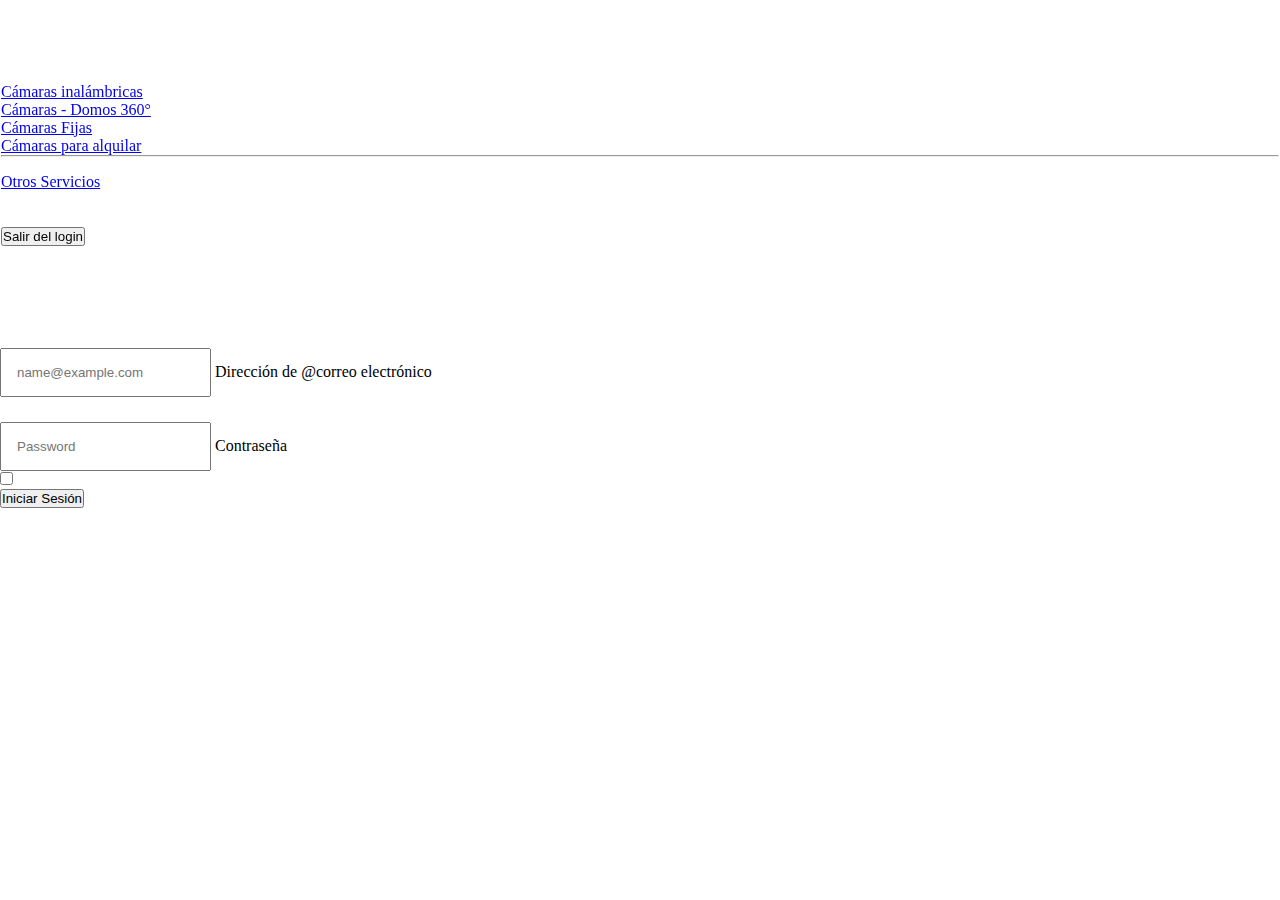
<file: EV01 codificación de módulos del software Stand alone, web y móvil de acuerdo al proyecto a desarrollar/appEagleSecurityBootStrap/html/login.html>
<!DOCTYPE html>
<html lang="es">

<head>
    <meta charset="UTF-8">
    <meta http-equiv="X-UA-Compatible" content="IE=edge">
    <meta name="viewport" content="width=device-width, initial-scale=1.0">
    <link href="https://cdn.jsdelivr.net/npm/bootstrap@5.3.2/dist/css/bootstrap.min.css" rel="stylesheet"
        integrity="sha384-T3c6CoIi6uLrA9TneNEoa7RxnatzjcDSCmG1MXxSR1GAsXEV/Dwwykc2MPK8M2HN" crossorigin="anonymous">
    <link rel="stylesheet" href="../css/styles.css">

    <title>Login</title>
</head>

<body class="fondo-login">
   <!-- barra navegación -->
  <header class="p-3 text-bg-dark">
    <div class="container">
      <div class="d-flex flex-wrap align-items-center justify-content-center justify-content-lg-start">
        <a href="./login.html" class="d-flex align-items-center mb-2 mb-lg-0 text-white text-decoration-none">
          <img class="logo-nav" src="../recursos/LogoSVG4.png" width="80px" alt="">
        </a>

        <ul class="nav col-12 col-lg-auto me-lg-auto mb-2 justify-content-center mb-md-0">
          <li><a href="../index.html" class="nav-link px-2 text-white">Inicio</a></li>
          <li class="nav-item dropdown">
            <a class="nav-link dropdown-toggle" href="#" role="button" data-bs-toggle="dropdown" aria-expanded="false">
              Productos y Servicios
            </a>
            <ul class="dropdown-menu">
              <li><a class="dropdown-item" href="./camaras_ina.html">Cámaras inalámbricas</a></li>
              <li><a class="dropdown-item" href="./camaras_domos360.html">Cámaras - Domos 360°</a></li>
              <li><a class="dropdown-item" href="./camaras_fijas.html">Cámaras Fijas</a></li>              
              <li><a class="dropdown-item" href="./camaras_alquilar.html">Cámaras para alquilar</a></li>
              <li>
                <hr class="dropdown-divider">
              </li>
              <li><a class="dropdown-item" href="./otros_servicios.html">Otros Servicios</a></li>
            </ul>
          </li>
          <li><a href="./registro.html" class="nav-link px-2 text-white">Registro de usuarios</a></li>         
          <li><a href="./nosotros.html" class="nav-link px-2 text-white">Acerca de Nosotros</a></li>
        </ul>

        <!-- <div class="text-end">
          <a href="./login.html"><button type="button" class="btn btn-outline-light me-2">Inicio de
              Sesión</button></a> -->
          <a href="../index.html">
            <button type="button" class="btn btn-light">Salir del login</button>
          </a>
        </div>
      </div>
    </div>
  </header>

    <div class="titulo">
        <h1>Login</h1>
    </div>

    <!-- login -->
    <main class="form-signin w-25 m-auto">
        <form>
            <svg xmlns="http://www.w3.org/2000/svg" width="auto" height="150px" fill="currentColor"
                class="bi bi-people-fill" viewBox="0 0 16 16" style="color: white;">
                <path
                    d="M7 14s-1 0-1-1 1-4 5-4 5 3 5 4-1 1-1 1H7Zm4-6a3 3 0 1 0 0-6 3 3 0 0 0 0 6Zm-5.784 6A2.238 2.238 0 0 1 5 13c0-1.355.68-2.75 1.936-3.72A6.325 6.325 0 0 0 5 9c-4 0-5 3-5 4s1 1 1 1h4.216ZM4.5 8a2.5 2.5 0 1 0 0-5 2.5 2.5 0 0 0 0 5Z" />
            </svg>
            <h1 class="h3 mb-3 fw-normal">Inicio Sesión</h1>

            <div class="form-floating">
                <input type="email" class="form-control" id="floatingInput" placeholder="name@example.com">
                <label for="floatingInput">Dirección de @correo electrónico</label>
            </div>
            <div class="form-floating">
                <input type="password" class="form-control" id="floatingPassword" placeholder="Password">
                <label for="floatingPassword">Contraseña</label>
            </div>

            <div class="form-check text-start my-3">
                <input class="form-check-input" type="checkbox" value="remember-me" id="flexCheckDefault">
                <label class="form-check-label" for="flexCheckDefault">
                    Recuerdame
                </label>
            </div>
            <button class="btn btn-primary w-100 py-2" type="submit">
                Iniciar Sesión</button>
            <p class="mt-5 mb-3 text-body-secondary">&copy; 2017–2023</p>
        </form>
    </main>

   <!-- Pie de página -->
<div class="b-example-divider"></div>

<div class="container">
    <footer class="d-flex flex-wrap justify-content-between align-items-center py-3 my-4 border-top">
        <div class="col-md-4 d-flex align-items-center">
            <a href="/" class="mb-3 me-2 mb-md-0 text-body-secondary text-decoration-none lh-1">
                <svg class="bi" width="30" height="24">
                    <use xlink:href="#bootstrap" />
                </svg>
            </a>
            <span class="mb-3 mb-md-0 text-body-secondary">&copy; 2023 Ramiro Chica, ADSO-2627099</span>
        </div>

        <ul class="nav col-md-4 justify-content-end list-unstyled d-flex">
            <li class="ms-3"><a class="text-body-secondary" href="#"><svg class="bi" width="24" height="24">
                        <use xlink:href="#twitter" />
                    </svg></a></li>
            <li class="ms-3"><a class="text-body-secondary" href="#"><svg xmlns="http://www.w3.org/2000/svg"
                        width="25px" height="auto" fill="currentColor" class="bi bi-instagram" viewBox="0 0 16 16">
                        <path
                            d="M8 0C5.829 0 5.556.01 4.703.048 3.85.088 3.269.222 2.76.42a3.917 3.917 0 0 0-1.417.923A3.927 3.927 0 0 0 .42 2.76C.222 3.268.087 3.85.048 4.7.01 5.555 0 5.827 0 8.001c0 2.172.01 2.444.048 3.297.04.852.174 1.433.372 1.942.205.526.478.972.923 1.417.444.445.89.719 1.416.923.51.198 1.09.333 1.942.372C5.555 15.99 5.827 16 8 16s2.444-.01 3.298-.048c.851-.04 1.434-.174 1.943-.372a3.916 3.916 0 0 0 1.416-.923c.445-.445.718-.891.923-1.417.197-.509.332-1.09.372-1.942C15.99 10.445 16 10.173 16 8s-.01-2.445-.048-3.299c-.04-.851-.175-1.433-.372-1.941a3.926 3.926 0 0 0-.923-1.417A3.911 3.911 0 0 0 13.24.42c-.51-.198-1.092-.333-1.943-.372C10.443.01 10.172 0 7.998 0h.003zm-.717 1.442h.718c2.136 0 2.389.007 3.232.046.78.035 1.204.166 1.486.275.373.145.64.319.92.599.28.28.453.546.598.92.11.281.24.705.275 1.485.039.843.047 1.096.047 3.231s-.008 2.389-.047 3.232c-.035.78-.166 1.203-.275 1.485a2.47 2.47 0 0 1-.599.919c-.28.28-.546.453-.92.598-.28.11-.704.24-1.485.276-.843.038-1.096.047-3.232.047s-2.39-.009-3.233-.047c-.78-.036-1.203-.166-1.485-.276a2.478 2.478 0 0 1-.92-.598 2.48 2.48 0 0 1-.6-.92c-.109-.281-.24-.705-.275-1.485-.038-.843-.046-1.096-.046-3.233 0-2.136.008-2.388.046-3.231.036-.78.166-1.204.276-1.486.145-.373.319-.64.599-.92.28-.28.546-.453.92-.598.282-.11.705-.24 1.485-.276.738-.034 1.024-.044 2.515-.045v.002zm4.988 1.328a.96.96 0 1 0 0 1.92.96.96 0 0 0 0-1.92zm-4.27 1.122a4.109 4.109 0 1 0 0 8.217 4.109 4.109 0 0 0 0-8.217zm0 1.441a2.667 2.667 0 1 1 0 5.334 2.667 2.667 0 0 1 0-5.334z" />
                    </svg></a></li>
            <li class="ms-3"><a class="text-body-secondary" href="#"><svg xmlns="http://www.w3.org/2000/svg"
                        width="" height="25px" fill="currentColor" class="bi bi-facebook" viewBox="0 0 16 16">
                        <path
                            d="M16 8.049c0-4.446-3.582-8.05-8-8.05C3.58 0-.002 3.603-.002 8.05c0 4.017 2.926 7.347 6.75 7.951v-5.625h-2.03V8.05H6.75V6.275c0-2.017 1.195-3.131 3.022-3.131.876 0 1.791.157 1.791.157v1.98h-1.009c-.993 0-1.303.621-1.303 1.258v1.51h2.218l-.354 2.326H9.25V16c3.824-.604 6.75-3.934 6.75-7.951z" />
                    </svg></a></li>
        </ul>
    </footer>
</div>



<script src="https://cdn.jsdelivr.net/npm/bootstrap@5.3.2/dist/js/bootstrap.bundle.min.js"
integrity="sha384-C6RzsynM9kWDrMNeT87bh95OGNyZPhcTNXj1NW7RuBCsyN/o0jlpcV8Qyq46cDfL"
crossorigin="anonymous"></script>

</body>

</html>
</file>
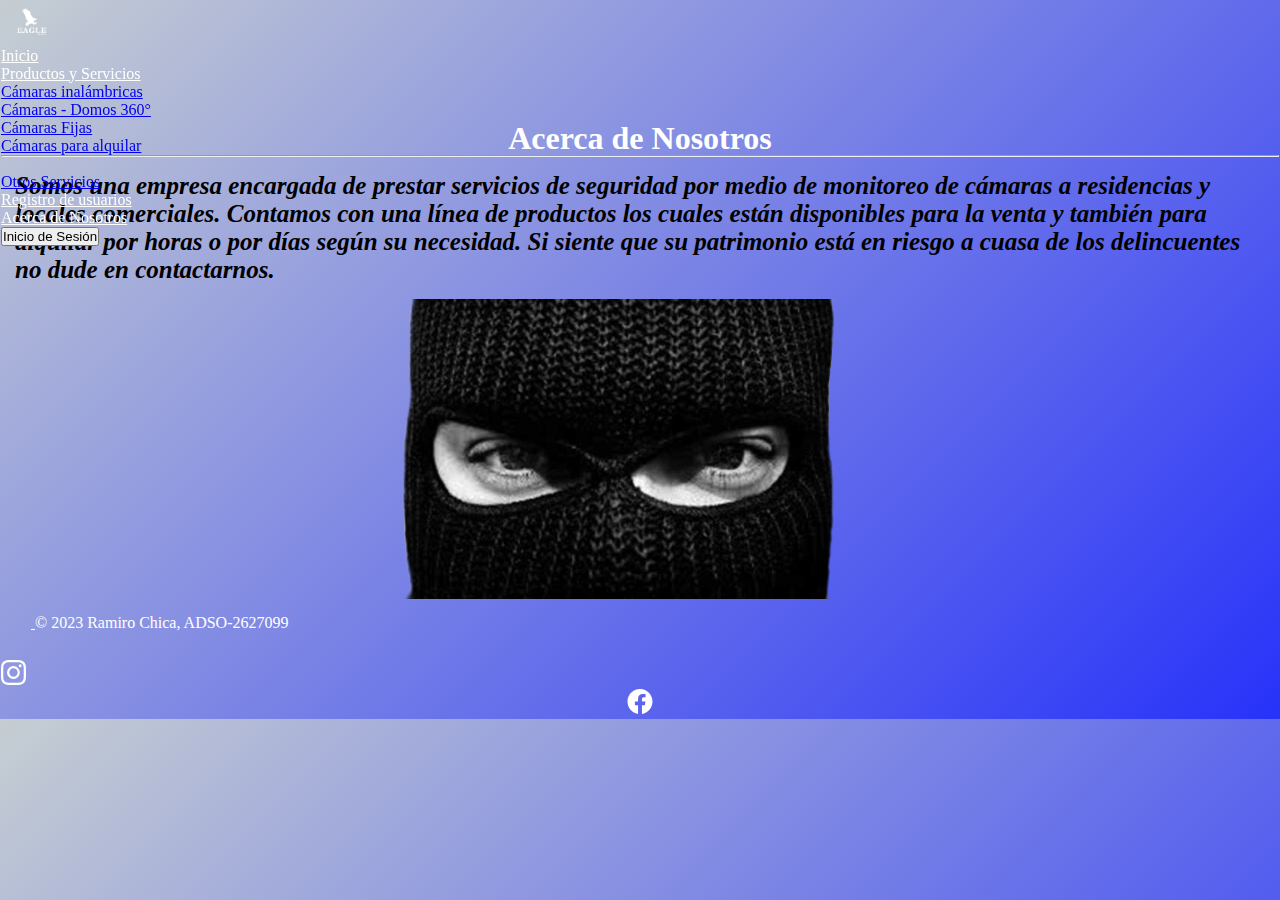
<file: EV01 codificación de módulos del software Stand alone, web y móvil de acuerdo al proyecto a desarrollar/appEagleSecurityBootStrap/html/nosotros.html>
<!DOCTYPE html>
<html lang="es">

<head>
    <meta charset="UTF-8">
    <meta http-equiv="X-UA-Compatible" content="IE=edge">
    <meta name="viewport" content="width=device-width, initial-scale=1.0">
    <link rel="icon" href="./recursos/LogoSVG2.png">
    <link href="https://cdn.jsdelivr.net/npm/bootstrap@5.3.2/dist/css/bootstrap.min.css" rel="stylesheet"
        integrity="sha384-T3c6CoIi6uLrA9TneNEoa7RxnatzjcDSCmG1MXxSR1GAsXEV/Dwwykc2MPK8M2HN" crossorigin="anonymous">
    <link rel="stylesheet" href="../css/styles.css">
    <title>Eagle Security</title>
</head>

<body class="fondo-index">
    <h1></h1>

    <!-- barra navegación -->
    <header class="p-3 text-bg-dark">
        <div class="container">
            <div class="d-flex flex-wrap align-items-center justify-content-center justify-content-lg-start">
                <a href="./nosotros.html" class="d-flex align-items-center mb-2 mb-lg-0 text-white text-decoration-none">
                    <img class="logo-nav" src="../recursos/LogoSVG4.png" width="80px" alt="">
                </a>

                <ul class="nav col-12 col-lg-auto me-lg-auto mb-2 justify-content-center mb-md-0">
                    <li><a href="../index.html" class="nav-link px-2 text-white">Inicio</a></li>
                    <li class="nav-item dropdown">
                        <a class="nav-link dropdown-toggle" href="#" role="button" data-bs-toggle="dropdown"
                            aria-expanded="false">
                            Productos y Servicios
                        </a>
                        <ul class="dropdown-menu">
                            <li><a class="dropdown-item" href="./camaras_ina.html">Cámaras inalámbricas</a></li>
                            <li><a class="dropdown-item" href="./camaras_domos360.html">Cámaras - Domos 360°</a></li>
                            <li><a class="dropdown-item" href="./camaras_fijas.html">Cámaras Fijas</a></li>                        
                            <li><a class="dropdown-item" href="./camaras_alquilar.html">Cámaras para alquilar</a></li>
                            <li>
                                <hr class="dropdown-divider">
                            </li>
                            <li><a class="dropdown-item" href="./otros_servicios.html">Otros Servicios</a></li>
                        </ul>
                    </li>
                    <li><a href="./registro.html" class="nav-link px-2 text-white">Registro de usuarios</a></li>
                    <li><a href="./nosotros.html" class="nav-link px-2 text-white">Acerca de Nosotros</a></li>
                </ul>

                <div class="text-end">
                    <a href="./login.html"><button type="button" class="btn btn-outline-light me-2">Inicio de
                            Sesión</button></a>
                    <!-- <a href="./index.html">
            <button type="button" class="btn btn-light">Salir</button>
          </a> -->
                </div>
            </div>
        </div>
    </header>


    <div class="titulo">
        <h1>Acerca de Nosotros</h1>
    </div>

    <div class="nosotros">
        <p class="p1">Somos una empresa encargada de prestar servicios de seguridad por medio de monitoreo de cámaras a residencias y locales comerciales.
        Contamos con una línea de productos los cuales están disponibles para la venta y también para alquilar por horas o por días según su necesidad.
        Si siente que su patrimonio está en riesgo a cuasa de los delincuentes no dude en contactarnos.</p>
      
    </div>
    <div class="cara">
        <img src="../recursos/skimask.png"  alt="">
    </div>
    

    <!-- Pie de página -->
    <div class="b-example-divider"></div>

    <div class="container">
        <footer class="d-flex flex-wrap justify-content-between align-items-center py-3 my-4 border-top">
            <div class="col-md-4 d-flex align-items-center">
                <a href="/" class="mb-3 me-2 mb-md-0 text-body-secondary text-decoration-none lh-1">
                    <svg class="bi" width="30" height="24">
                        <use xlink:href="#bootstrap" />
                    </svg>
                </a>
                <span class="mb-3 mb-md-0 text-body-secondary">&copy; 2023 Ramiro Chica, ADSO-2627099</span>
            </div>

            <ul class="nav col-md-4 justify-content-end list-unstyled d-flex">
                <li class="ms-3"><a class="text-body-secondary" href="#"><svg class="bi" width="24" height="24">
                            <use xlink:href="#twitter" />
                        </svg></a></li>
                <li class="ms-3"><a class="text-body-secondary" href="#"><svg xmlns="http://www.w3.org/2000/svg"
                            width="25px" height="auto" fill="currentColor" class="bi bi-instagram" viewBox="0 0 16 16">
                            <path
                                d="M8 0C5.829 0 5.556.01 4.703.048 3.85.088 3.269.222 2.76.42a3.917 3.917 0 0 0-1.417.923A3.927 3.927 0 0 0 .42 2.76C.222 3.268.087 3.85.048 4.7.01 5.555 0 5.827 0 8.001c0 2.172.01 2.444.048 3.297.04.852.174 1.433.372 1.942.205.526.478.972.923 1.417.444.445.89.719 1.416.923.51.198 1.09.333 1.942.372C5.555 15.99 5.827 16 8 16s2.444-.01 3.298-.048c.851-.04 1.434-.174 1.943-.372a3.916 3.916 0 0 0 1.416-.923c.445-.445.718-.891.923-1.417.197-.509.332-1.09.372-1.942C15.99 10.445 16 10.173 16 8s-.01-2.445-.048-3.299c-.04-.851-.175-1.433-.372-1.941a3.926 3.926 0 0 0-.923-1.417A3.911 3.911 0 0 0 13.24.42c-.51-.198-1.092-.333-1.943-.372C10.443.01 10.172 0 7.998 0h.003zm-.717 1.442h.718c2.136 0 2.389.007 3.232.046.78.035 1.204.166 1.486.275.373.145.64.319.92.599.28.28.453.546.598.92.11.281.24.705.275 1.485.039.843.047 1.096.047 3.231s-.008 2.389-.047 3.232c-.035.78-.166 1.203-.275 1.485a2.47 2.47 0 0 1-.599.919c-.28.28-.546.453-.92.598-.28.11-.704.24-1.485.276-.843.038-1.096.047-3.232.047s-2.39-.009-3.233-.047c-.78-.036-1.203-.166-1.485-.276a2.478 2.478 0 0 1-.92-.598 2.48 2.48 0 0 1-.6-.92c-.109-.281-.24-.705-.275-1.485-.038-.843-.046-1.096-.046-3.233 0-2.136.008-2.388.046-3.231.036-.78.166-1.204.276-1.486.145-.373.319-.64.599-.92.28-.28.546-.453.92-.598.282-.11.705-.24 1.485-.276.738-.034 1.024-.044 2.515-.045v.002zm4.988 1.328a.96.96 0 1 0 0 1.92.96.96 0 0 0 0-1.92zm-4.27 1.122a4.109 4.109 0 1 0 0 8.217 4.109 4.109 0 0 0 0-8.217zm0 1.441a2.667 2.667 0 1 1 0 5.334 2.667 2.667 0 0 1 0-5.334z" />
                        </svg></a></li>
                <li class="ms-3"><a class="text-body-secondary" href="#"><svg xmlns="http://www.w3.org/2000/svg"
                            width="" height="25px" fill="currentColor" class="bi bi-facebook" viewBox="0 0 16 16">
                            <path
                                d="M16 8.049c0-4.446-3.582-8.05-8-8.05C3.58 0-.002 3.603-.002 8.05c0 4.017 2.926 7.347 6.75 7.951v-5.625h-2.03V8.05H6.75V6.275c0-2.017 1.195-3.131 3.022-3.131.876 0 1.791.157 1.791.157v1.98h-1.009c-.993 0-1.303.621-1.303 1.258v1.51h2.218l-.354 2.326H9.25V16c3.824-.604 6.75-3.934 6.75-7.951z" />
                        </svg></a></li>
            </ul>
        </footer>
    </div>



    <script src="https://cdn.jsdelivr.net/npm/bootstrap@5.3.2/dist/js/bootstrap.bundle.min.js"
        integrity="sha384-C6RzsynM9kWDrMNeT87bh95OGNyZPhcTNXj1NW7RuBCsyN/o0jlpcV8Qyq46cDfL"
        crossorigin="anonymous"></script>
</body>

</html>
</file>
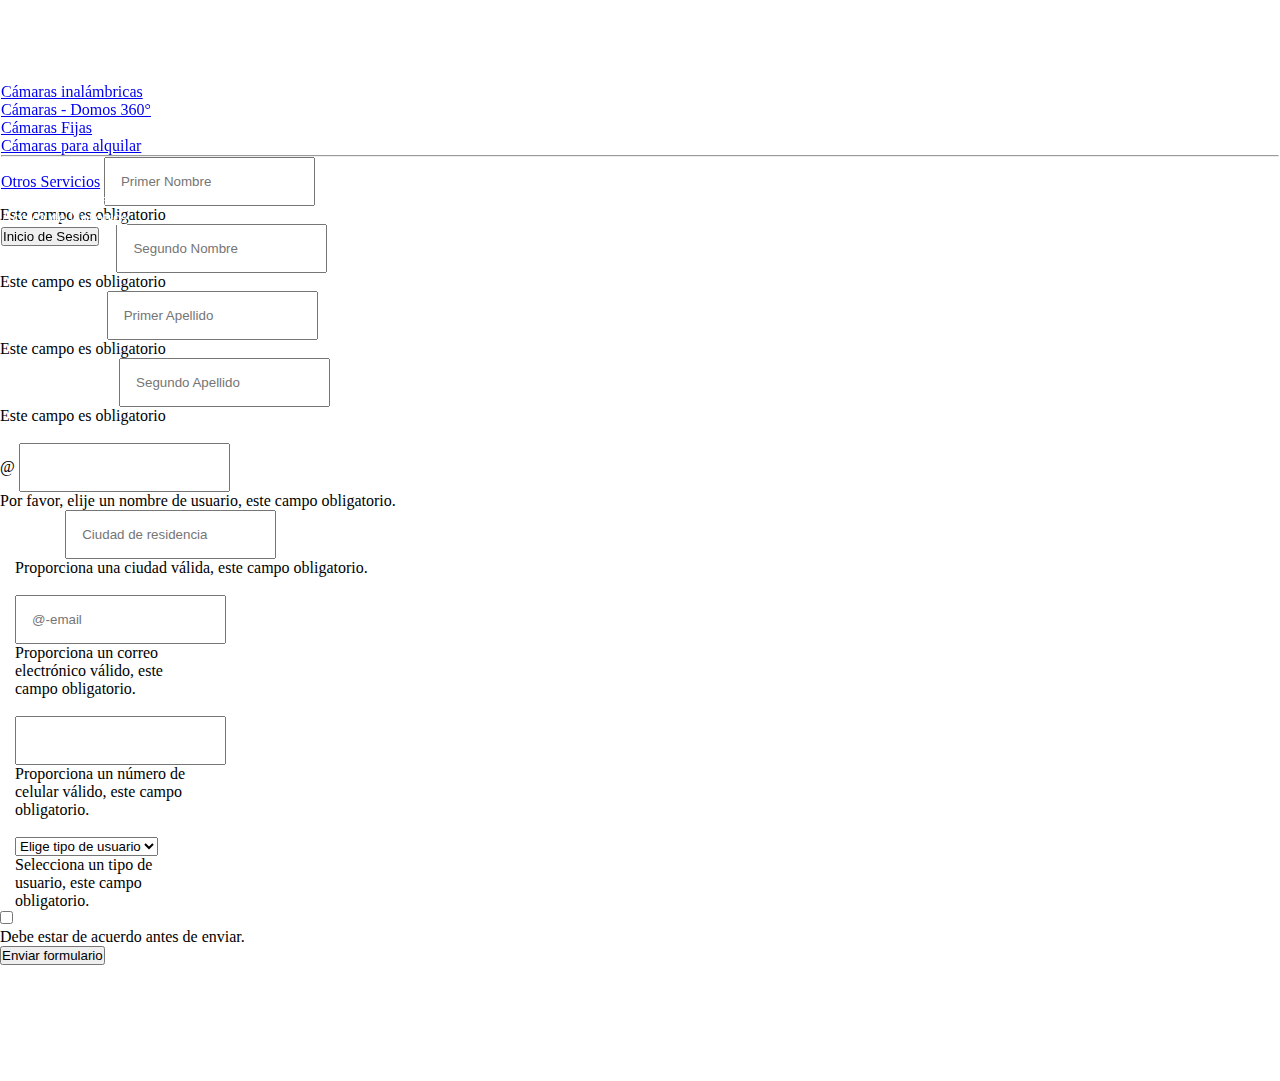
<file: EV01 codificación de módulos del software Stand alone, web y móvil de acuerdo al proyecto a desarrollar/appEagleSecurityBootStrap/html/registro.html>
<!DOCTYPE html>
<html lang="es">

<head>
    <meta charset="UTF-8">
    <meta http-equiv="X-UA-Compatible" content="IE=edge">
    <meta name="viewport" content="width=device-width, initial-scale=1.0">
    <link rel="icon" href="./recursos/LogoSVG2.png">
    <link href="https://cdn.jsdelivr.net/npm/bootstrap@5.3.2/dist/css/bootstrap.min.css" rel="stylesheet"
        integrity="sha384-T3c6CoIi6uLrA9TneNEoa7RxnatzjcDSCmG1MXxSR1GAsXEV/Dwwykc2MPK8M2HN" crossorigin="anonymous">
    <link rel="stylesheet" href="../css/styles.css">
    <title>Eagle Security</title>
</head>

<body class="fondo-registro">
    <h1></h1>

    <!-- barra navegación -->
    <header class="p-3 text-bg-dark">
        <div class="container">
            <div class="d-flex flex-wrap align-items-center justify-content-center justify-content-lg-start">
                <a href="./registro.html" class="d-flex align-items-center mb-2 mb-lg-0 text-white text-decoration-none">
                    <img class="logo-nav" src="../recursos/LogoSVG4.png" width="80px" alt="">
                </a>

                <ul class="nav col-12 col-lg-auto me-lg-auto mb-2 justify-content-center mb-md-0">
                    <li><a href="../index.html" class="nav-link px-2 text-white">Inicio</a></li>
                    <li class="nav-item dropdown">
                        <a class="nav-link dropdown-toggle" href="#" role="button" data-bs-toggle="dropdown"
                            aria-expanded="false">
                            Productos y Servicios
                        </a>
                        <ul class="dropdown-menu">
                            <li><a class="dropdown-item" href="./camaras_ina.html">Cámaras inalámbricas</a></li>
                            <li><a class="dropdown-item" href="./camaras_domos360.html">Cámaras - Domos 360°</a></li>
                            <li><a class="dropdown-item" href="./camaras_fijas.html">Cámaras Fijas</a></li>                            
                            <li><a class="dropdown-item" href="./camaras_alquilar.html">Cámaras para alquilar</a></li>
                            <li>
                                <hr class="dropdown-divider">
                            </li>
                            <li><a class="dropdown-item" href="./otros_servicios.html">Otros Servicios</a></li>
                        </ul>
                    </li>
                    <li><a href="./registro.html" class="nav-link px-2 text-white">Registro de usuarios</a></li>
                    <li><a href="./nosotros.html" class="nav-link px-2 text-white">Acerca de Nosotros</a></li>
                </ul>

                <div class="text-end">
                    <a href="./login.html"><button type="button" class="btn btn-outline-light me-2">Inicio de
                            Sesión</button></a>
                    <!-- <a href="./index.html">
            <button type="button" class="btn btn-light">Salir</button>
          </a> -->
                </div>
            </div>
        </div>
    </header>


    <div class="titulo">
        <h1>Registro de Usuario</h1>
    </div>

    <!-- Registro -->
    <form class="row g-3">
        <div class="col-md-4">
          <label for="validationServer01" class="form-label">Primer Nombre</label>
          <input type="text" class="form-control is-invalid" id="validationServer01" placeholder="Primer Nombre" required>
          <div id="validationServer03Feedback" class="invalid-feedback">
            Este campo es obligatorio
          </div>
        </div>
        <div class="col-md-4">
            <label for="validationServer01" class="form-label">Segundo Nombre</label>
            <input type="text" class="form-control is-invalid" id="validationServer01" placeholder="Segundo Nombre" required>
            <div id="validationServer03Feedback" class="invalid-feedback">
              Este campo es obligatorio
            </div>
          </div>

        <div class="col-md-4">
          <label for="validationServer02" class="form-label">Primer Apellido</label>
          <input type="text" class="form-control is-invalid" id="validationServer02" placeholder="Primer Apellido" required>
          <div id="validationServer03Feedback" class="invalid-feedback">
             Este campo es obligatorio
          </div>
        </div>
        <div class="col-md-4">
            <label for="validationServer02" class="form-label">Segundo Apellido</label>
            <input type="text" class="form-control is-invalid" id="validationServer02" placeholder="Segundo Apellido" required>
            <div id="validationServer03Feedback" class="invalid-feedback">
            <!-- <div class="valid-feedback"> -->
              Este campo es obligatorio
            </div>
          </div>

        <div class="col-md-4">
          <label for="validationServerUsername" class="form-label">Nombre de usuario</label>
          <div class="input-group has-validation">
            <span class="input-group-text" id="inputGroupPrepend3">@</span>
            <input type="text" class="form-control is-invalid" id="validationServerUsername" aria-describedby="inputGroupPrepend3 validationServerUsernameFeedback" required>
            <div id="validationServerUsernameFeedback" class="invalid-feedback">
              Por favor, elije un nombre de usuario, este campo obligatorio.
            </div>
          </div>
        </div>
        <div class="col-md-6">
          <label for="validationServer03" class="form-label">Ciudad</label>
          <input type="text" class="form-control is-invalid" id="validationServer03" aria-describedby="validationServer03Feedback" placeholder="Ciudad de residencia" required>
          <div id="validationServer03Feedback" class="invalid-feedback">
            Proporciona una ciudad válida, este campo obligatorio.
          </div>
        </div>
        <div class="col-md-3">
            <label for="validationServer03" class="form-label">Correo electrónico</label>
            
            <input type="text" class="form-control is-invalid" id="validationServer03" aria-describedby="validationServer03Feedback" placeholder="@-email" required>
           
            <div id="validationServer03Feedback" class="invalid-feedback">
              Proporciona un correo electrónico válido, este campo obligatorio.
            </div>
          </div>

    
        <div class="col-md-3">
          <label for="validationServer05" class="form-label">Número Celular</label>
          <input type="text" class="form-control is-invalid" id="validationServer05" aria-describedby="validationServer05Feedback" required>
          <div id="validationServer05Feedback" class="invalid-feedback">
            Proporciona un número de celular válido, este campo obligatorio.
          </div>
        </div>
        <div class="col-md-3">
            <label for="validationServer04" class="form-label">Tipo de Usuario</label>
            <select class="form-select is-invalid" id="validationServer04" aria-describedby="validationServer04Feedback" required>
              <option selected disabled value="">Elige tipo de usuario</option>
              <option>Cliente externo</option>
              <option>Empleado</option>
            </select>
            <div id="validationServer04Feedback" class="invalid-feedback">
              Selecciona un tipo de usuario, este campo obligatorio.
            </div>
          </div>
        <div class="col-12">
          <div class="form-check">
            <input class="form-check-input is-invalid" type="checkbox" value="" id="invalidCheck3" aria-describedby="invalidCheck3Feedback" required>
            <label class="form-check-label" for="invalidCheck3">
              Acepta los términos y condiciones
            </label>
            <div id="invalidCheck3Feedback" class="invalid-feedback">
              Debe estar de acuerdo antes de enviar.
            </div>
          </div>
        </div>
        <div class="col-12">
          <button class="btn btn-primary" type="submit">Enviar formulario</button>
        </div>
      </form>

    


    <!-- Pie de página -->
    <div class="b-example-divider"></div>

    <div class="container">
        <footer class="d-flex flex-wrap justify-content-between align-items-center py-3 my-4 border-top">
            <div class="col-md-4 d-flex align-items-center">
                <a href="/" class="mb-3 me-2 mb-md-0 text-body-secondary text-decoration-none lh-1">
                    <svg class="bi" width="30" height="24">
                        <use xlink:href="#bootstrap" />
                    </svg>
                </a>
                <span class="mb-3 mb-md-0 text-body-secondary">&copy; 2023 Ramiro Chica, ADSO-2627099</span>
            </div>

            <ul class="nav col-md-4 justify-content-end list-unstyled d-flex">
                <li class="ms-3"><a class="text-body-secondary" href="#"><svg class="bi" width="24" height="24">
                            <use xlink:href="#twitter" />
                        </svg></a></li>
                <li class="ms-3"><a class="text-body-secondary" href="#"><svg xmlns="http://www.w3.org/2000/svg"
                            width="25px" height="auto" fill="currentColor" class="bi bi-instagram" viewBox="0 0 16 16">
                            <path
                                d="M8 0C5.829 0 5.556.01 4.703.048 3.85.088 3.269.222 2.76.42a3.917 3.917 0 0 0-1.417.923A3.927 3.927 0 0 0 .42 2.76C.222 3.268.087 3.85.048 4.7.01 5.555 0 5.827 0 8.001c0 2.172.01 2.444.048 3.297.04.852.174 1.433.372 1.942.205.526.478.972.923 1.417.444.445.89.719 1.416.923.51.198 1.09.333 1.942.372C5.555 15.99 5.827 16 8 16s2.444-.01 3.298-.048c.851-.04 1.434-.174 1.943-.372a3.916 3.916 0 0 0 1.416-.923c.445-.445.718-.891.923-1.417.197-.509.332-1.09.372-1.942C15.99 10.445 16 10.173 16 8s-.01-2.445-.048-3.299c-.04-.851-.175-1.433-.372-1.941a3.926 3.926 0 0 0-.923-1.417A3.911 3.911 0 0 0 13.24.42c-.51-.198-1.092-.333-1.943-.372C10.443.01 10.172 0 7.998 0h.003zm-.717 1.442h.718c2.136 0 2.389.007 3.232.046.78.035 1.204.166 1.486.275.373.145.64.319.92.599.28.28.453.546.598.92.11.281.24.705.275 1.485.039.843.047 1.096.047 3.231s-.008 2.389-.047 3.232c-.035.78-.166 1.203-.275 1.485a2.47 2.47 0 0 1-.599.919c-.28.28-.546.453-.92.598-.28.11-.704.24-1.485.276-.843.038-1.096.047-3.232.047s-2.39-.009-3.233-.047c-.78-.036-1.203-.166-1.485-.276a2.478 2.478 0 0 1-.92-.598 2.48 2.48 0 0 1-.6-.92c-.109-.281-.24-.705-.275-1.485-.038-.843-.046-1.096-.046-3.233 0-2.136.008-2.388.046-3.231.036-.78.166-1.204.276-1.486.145-.373.319-.64.599-.92.28-.28.546-.453.92-.598.282-.11.705-.24 1.485-.276.738-.034 1.024-.044 2.515-.045v.002zm4.988 1.328a.96.96 0 1 0 0 1.92.96.96 0 0 0 0-1.92zm-4.27 1.122a4.109 4.109 0 1 0 0 8.217 4.109 4.109 0 0 0 0-8.217zm0 1.441a2.667 2.667 0 1 1 0 5.334 2.667 2.667 0 0 1 0-5.334z" />
                        </svg></a></li>
                <li class="ms-3"><a class="text-body-secondary" href="#"><svg xmlns="http://www.w3.org/2000/svg"
                            width="" height="25px" fill="currentColor" class="bi bi-facebook" viewBox="0 0 16 16">
                            <path
                                d="M16 8.049c0-4.446-3.582-8.05-8-8.05C3.58 0-.002 3.603-.002 8.05c0 4.017 2.926 7.347 6.75 7.951v-5.625h-2.03V8.05H6.75V6.275c0-2.017 1.195-3.131 3.022-3.131.876 0 1.791.157 1.791.157v1.98h-1.009c-.993 0-1.303.621-1.303 1.258v1.51h2.218l-.354 2.326H9.25V16c3.824-.604 6.75-3.934 6.75-7.951z" />
                        </svg></a></li>
            </ul>
        </footer>
    </div>

    <script src="https://cdn.jsdelivr.net/npm/bootstrap@5.3.2/dist/js/bootstrap.bundle.min.js"
        integrity="sha384-C6RzsynM9kWDrMNeT87bh95OGNyZPhcTNXj1NW7RuBCsyN/o0jlpcV8Qyq46cDfL"
        crossorigin="anonymous"></script>
</body>

</html>
</file>
<file: EV01 codificación de módulos del software Stand alone, web y móvil de acuerdo al proyecto a desarrollar/appEagleSecurityBootStrap/css/styles.css>
*{
    margin: 0;
    padding: 0;
    box-sizing: border-box;
}
:root{
    --Tipo-letra:'Franklin Gothic Medium', 'Arial Narrow', Arial, sans-serif;
}
.logo-nav {
    width: 60px;
}    

.fondo-index{
    background: linear-gradient(135deg, #c6ced2 0%, #2732fa 100%);
}
.container{
    padding: 1px;
}
.fondo-login{
    background-image: url(https://todojardin.online/wp-content/uploads/2020/09/es-legal-instalar-camaras-de-videovigilancia-en-el-exterior-de-casa-.jpg);
    background-position: center center;
    background-repeat: no-repeat;
    background-size: cover;
    background-attachment: fixed;
}
.titulo{
    color: rgb(255, 255, 255);
    text-align: center;
    margin-top: 120px;
    font-family: 'Brygada 1918', serif;  
}

.titulo2 {
    color: rgb(0, 0, 0);
    font-family: var(--Tipo-letra);
}

.carousel-control-next-icon, .carousel-control-prev-icon {
    display: inline-block;
    width: 5rem;
    height: 5rem;
    background-repeat: no-repeat;
    background-position: 50%;
    background-size: 100% 100%;
    background-color: rgb(74, 74, 74);
    border-radius: 15px;
}
.p-3{
    
    position: fixed;
    z-index: 1;
    top: 0px;
    left: 0px;
    right: 0px;
}
.p1{
    font-size: 25px;
    color: rgb(0, 0, 0);
    font-style: oblique;
    font-weight: bold;
}
.nav-link{
    color: white;
}

.text-body-secondary{
    color: rgb(255, 255, 255) !important;
}
.form-control{
    padding: 15px;
}
.h3{
    color: white;
    text-align: center;
}
.form-check-label{
    color: white;
}
#floatingInput{
    margin-bottom: 25px;
}
img {
    width: 180px;
    margin-left: auto;
    margin-right: auto;
}
.album.py {
    background-color: #2732fa !important;
}

.col-md-6{
   padding:0 300px 0 15px;
}
.col-md-3 {
    flex: 0 0 auto;
    width: 55%;
    padding-left: 15px;
    padding-right: 500px;
}
.fondo-registro{
    background-image: url(https://www.viserco.com/wp-content/uploads/2020/11/tipos-de-camaras-de-seguridad.jpg);
    background-position: center center;
    background-repeat: no-repeat;
    background-size: cover;
    background-attachment: fixed;
}
.form-label{
    color: white;
}
.nosotros{
    padding: 15px;
}
.cara img{
    height: 300px !important;
    width: auto !important;
    padding-left: 30% !important;
}
</file>
